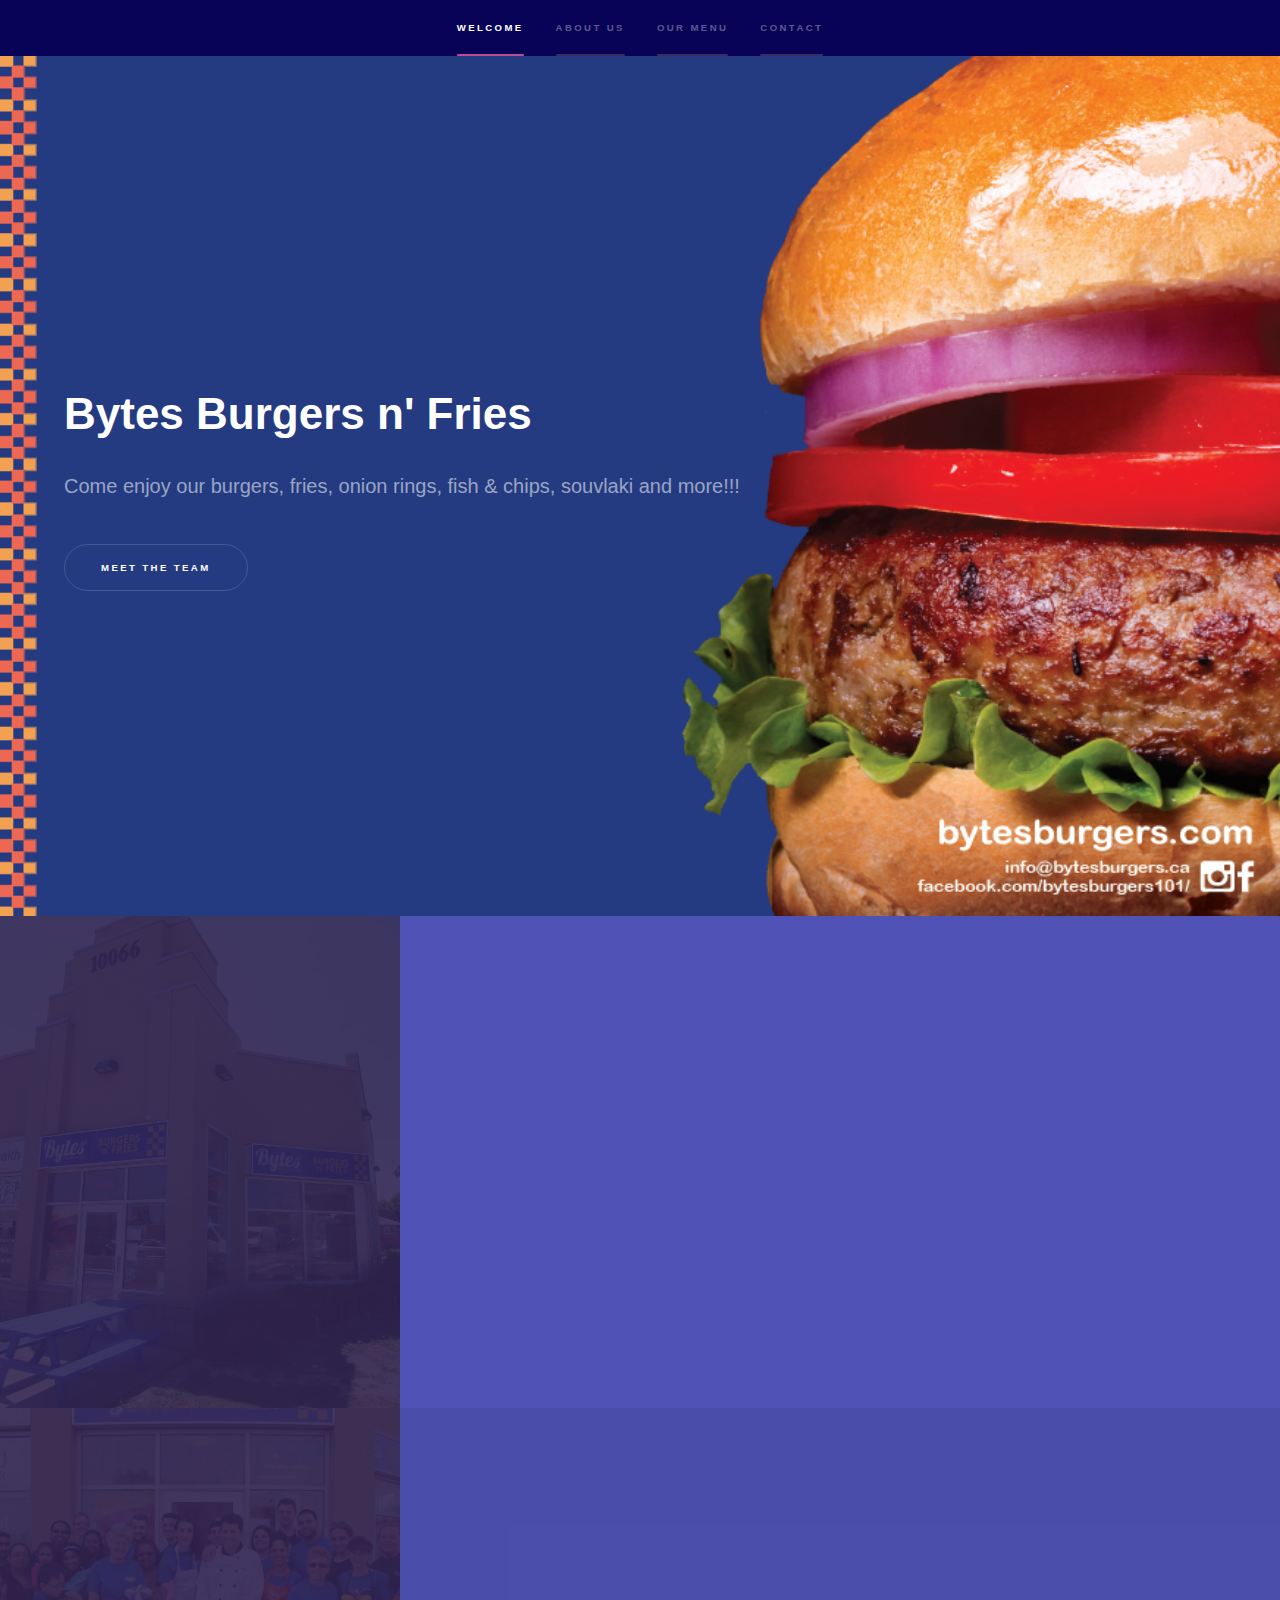
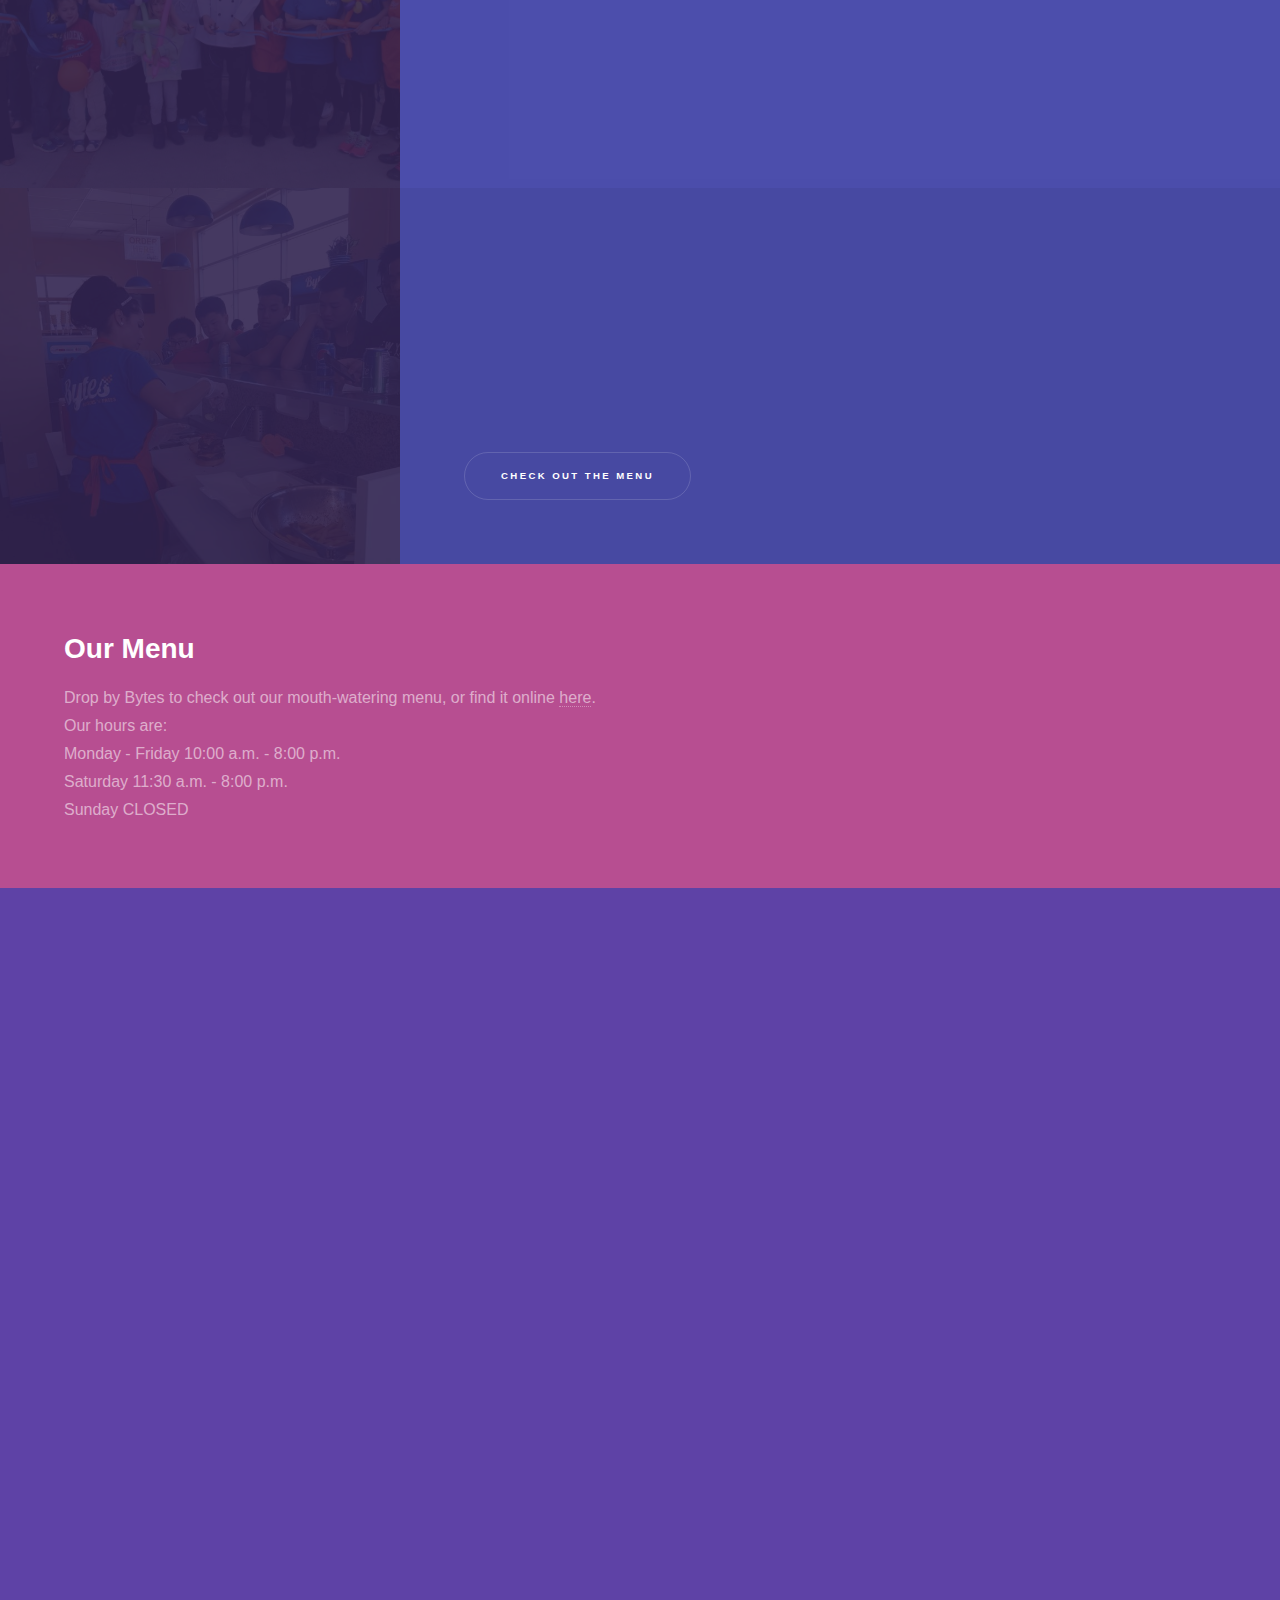
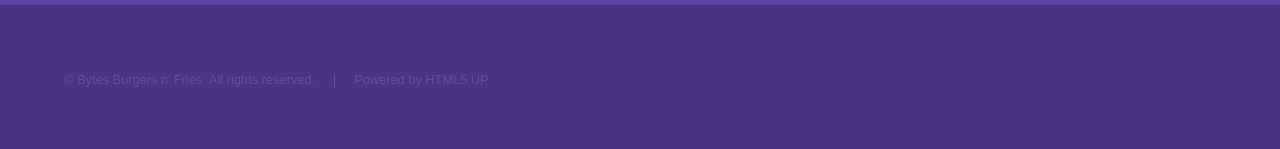
<file: index.html>
<!DOCTYPE HTML>
<!--
	Bytes, 2017
	Thanks to HTML5UP
-->
<html>
	<head>
		<title>Bytes Burgers n' Fries</title>
		<meta charset="utf-8" />
		<meta name="viewport" content="width=device-width, initial-scale=1" />
		<!--[if lte IE 8]><script src="assets/js/ie/html5shiv.js"></script><![endif]-->
		<link rel="stylesheet" href="assets/css/main.css" />
		<!--[if lte IE 9]><link rel="stylesheet" href="assets/css/ie9.css" /><![endif]-->
		<!--[if lte IE 8]><link rel="stylesheet" href="assets/css/ie8.css" /><![endif]-->
	</head>
	<body>

		<!-- Sidebar -->
			<section id="sidebar">
				<div class="inner">
					<nav>
						<ul>
							<li><a href="#intro">Welcome</a></li>
							<li><a href="#one">About Us</a></li>
							<li><a href="menu.html">Our menu</a></li>
							<li><a href="#three">Contact</a></li>
						</ul>
					</nav>
				</div>
			</section>

		<!-- Wrapper -->
			<div id="wrapper">

				<!-- Intro -->
					<section id="intro" class="wrapper style1 fullscreen fade-up">
						<div class="inner">
							<h1>Bytes Burgers n' Fries</h1>
							<p>Come enjoy our burgers, fries, onion rings, fish & chips, souvlaki and more!!!</p>
							<ul class="actions">
								<li><a href="#one" class="button scrolly">Meet the team</a></li>
							</ul>

						</div>
					</section>

				<!-- One -->
					<section id="one" class="wrapper style2 spotlights">
						<section>
							<a href="#" class="image"><img src="images/aboutUs1.jpg" alt="" data-position="center center" /></a>
							<div class="content">
								<div class="inner">
									<h2>What to Expect</h2>
									<p>Opening in April of 2016, BYTES Burgers 'n' Fries has become synonymous with outstanding steakhouse
style burgers, amazingly seasoned fries along with home made souvlaki, fish 'n' chips and our infamous BYTES Sauce.
Expect to be served only the freshest ingredients and bread, delivered daily.
Using family recipes, BYTES can satisfy your taste with a variety of meals, including Greek and garden salads with grilled chicken, poutine with real curds & home made gravy, sausages, hotdogs and chicken & veggie burgers.
And of course we have our line up of Burgers including our 1/4 lbs Bit Burger and the 1/3 lbs Byte Burger!
Really hungry? How about the Gigabyte Burger at 2/3 lbs or perhaps the Terabyte Burger at 1 lbs!!!
Either way, we offer great value and serve everything in a warm and inviting environment, with a smile.
In our open kitchen, we will grill and build your burger the way you want, fresh, right before your eyes!</p>
								</div>
							</div>
						</section>
						<section>
							<a href="#" class="image"><img src="images/aboutUs2.jpg" alt="" data-position="top center" /></a>
							<div class="content">
								<div class="inner">
									<h2>Our Heritage</h2>
									<p>With over a combined 50 years experience backing our operation, we've blended high quality foods and a passion to serve, to create a unique experience for our clientele.
Opened in April 2016, we are a one-off, family owned business and consider ourselves a Great Food (not fast food) Restaurant.
Quite a few of our clients have stated that BYTES Burgers 'n' Fries has replaced a local,
50 year old Richmond Hill Burger Institution that closed down earlier in 2016.
Indeed a great honour!!!
We hope that you will support our passion to serve great food and assure you that you are getting the highest quality and greatest tasting food we have to offer. </p>
								</div>
							</div>
						</section>
						<section>
							<a href="#" class="image"><img src="images/aboutUs3.jpg" alt="" data-position="25% 25%" /></a>
							<div class="content">
								<div class="inner">
									<h2>Consistency and Sustainability</h2>
									<p>At BYTES Burgers 'n' Fries we take great pride in offering you an excellent dining experience should you decide to eat in or take out.  Our kitchen and dining area are open and clean and our local suppliers provide us with menu items using as much locally sourced produce and sustainable ingredients as possible.</p>
								</div>
								<ul class="actions">
									<li><a href="menu.html" class="button">Check Out The Menu</a></li>
								</ul>
							</div>
						</section>
					</section>

				<!-- Two -->
					<section id="two" class="wrapper style3 fade-up">
						<div class="inner">
							<h2>Our Menu</h2>
								<p>Drop by Bytes to check out our mouth-watering menu, or find it online <a href="menu.html">here</a>. <br />
								Our hours are:<br />Monday - Friday 10:00 a.m. - 8:00 p.m. <br />Saturday 11:30 a.m. - 8:00 p.m. <br />Sunday CLOSED
								</p>
						</div>
					</section>

				<!-- Three -->
					<section id="three" class="wrapper style1 fade-up">
						<div class="inner">
							<h2>Get in touch</h2>
							<p>Stop by the restaurant or give us a call to find out
which of our menu items you are going to want to try.</p>
							<div class="split style1">
								<section>
									<form method="post" enctype="text/plain" action="#">
										<div class="field half first">
											<label for="name">Name</label>
											<input type="text" name="name" id="name" />
										</div>
										<div class="field half">
											<label for="email">Email</label>
											<input type="text" name="email" id="email" />
										</div>
										<div class="field">
											<label for="message">Message</label>
											<textarea name="message" id="message" rows="5"></textarea>
										</div>
										<ul class="actions">
											<li><a href="mailto:contact@bytesburgers.com" class="button submit">Send Message</a></li>
										</ul>
									</form>
								</section>
								<section>
									<ul class="contact">
										<li>
											<h3>Address</h3>
											<span>10066 Bayview Ave. Unit #1 <br />
											Richmond Hill, ON<br />
											Canada</span>
											<p><br />In the Baythorn plaza, at the crosswalk in front of Bayview Secondary School<p>
										</li>
										<li>
											<h3>Email</h3>
											<a href="mailto:contact@bytesburgers.com">contact@bytesburgers.com</a>
										</li>
										<li>
											<h3>Phone</h3>
											<span>(905) 770-2222</span>
										</li>
										<li>
											<h3>Social</h3>
											<ul class="icons">
												<li><a href="#" class="fa-twitter"><span class="label">Twitter</span></a></li>
												<li><a href="#" class="fa-facebook"><span class="label">Facebook</span></a></li>
												<li><a href="#" class="fa-instagram"><span class="label">Instagram</span></a></li>
												<li><a href="#" class="fa-linkedin"><span class="label">LinkedIn</span></a></li>
											</ul>
										</li>
									</ul>
								</section>
							</div>
						</div>
					</section>

			</div>

		<!-- Footer -->
			<footer id="footer" class="wrapper style1-alt">
				<div class="inner">
					<ul class="menu">
						<li>&copy; Bytes Burgers n' Fries. All rights reserved.</li><li>Powered by HTML5 UP</li>
					</ul>
				</div>
			</footer>

		<!-- Scripts -->
			<script src="assets/js/jquery.min.js"></script>
			<script src="assets/js/jquery.scrollex.min.js"></script>
			<script src="assets/js/jquery.scrolly.min.js"></script>
			<script src="assets/js/skel.min.js"></script>
			<script src="assets/js/util.js"></script>
			<!--[if lte IE 8]><script src="assets/js/ie/respond.min.js"></script><![endif]-->
			<script src="assets/js/main.js"></script>

	</body>
</html>
</file>
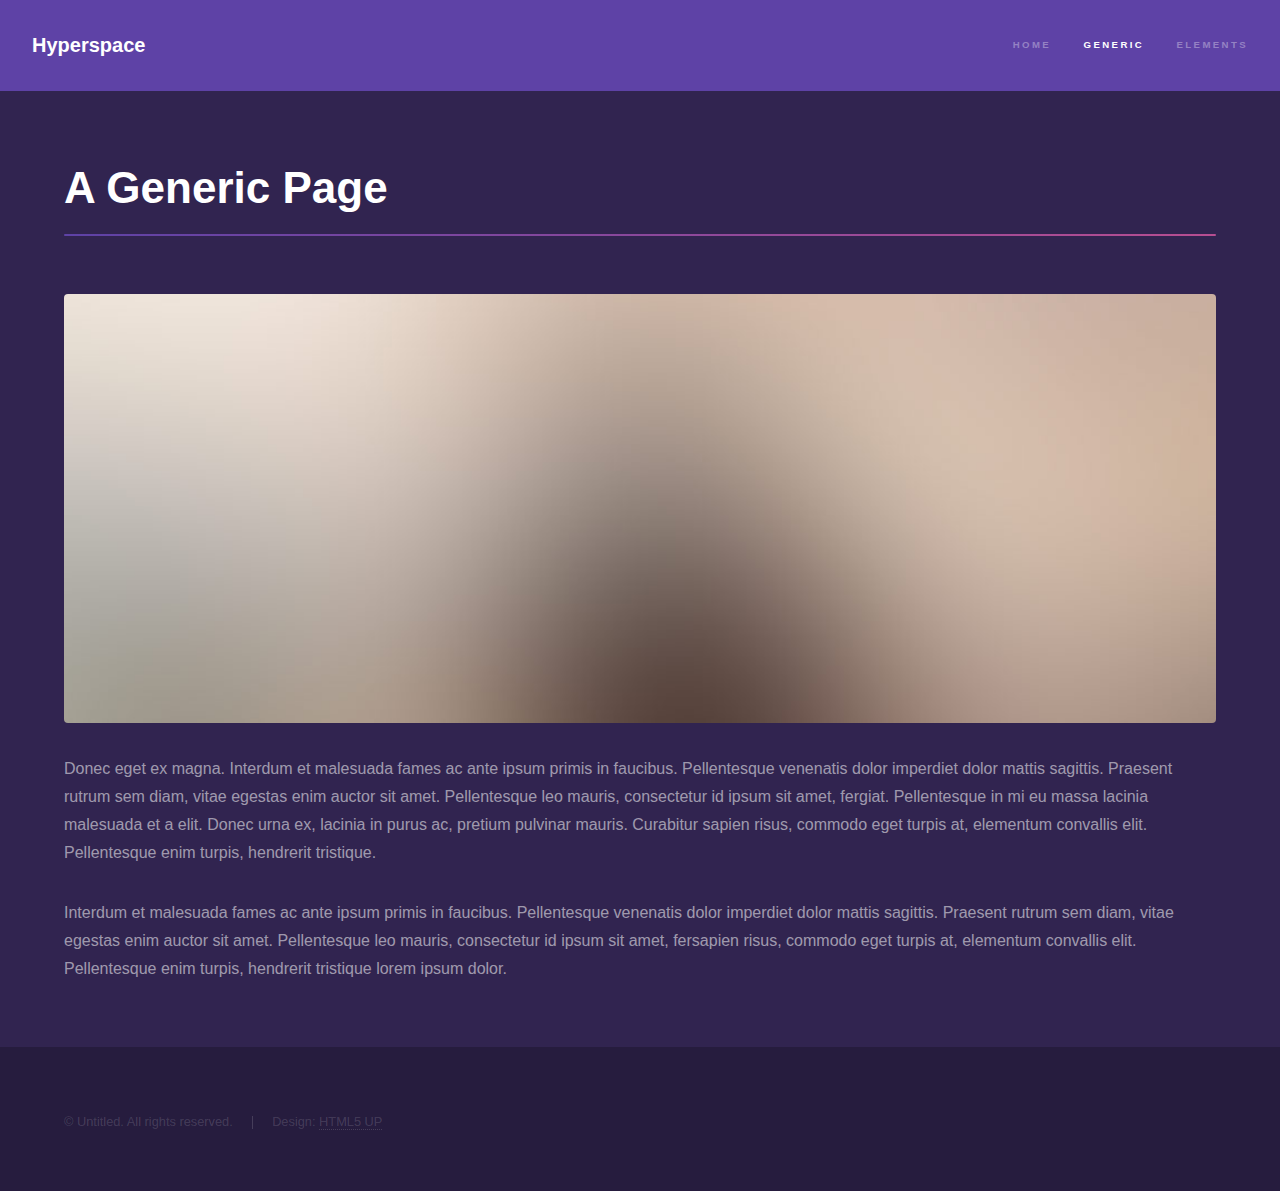
<file: generic.html>
<!DOCTYPE HTML>
<!--
	Hyperspace by HTML5 UP
	html5up.net | @ajlkn
	Free for personal and commercial use under the CCA 3.0 license (html5up.net/license)
-->
<html>
	<head>
		<title>Generic - Hyperspace by HTML5 UP</title>
		<meta charset="utf-8" />
		<meta name="viewport" content="width=device-width, initial-scale=1" />
		<!--[if lte IE 8]><script src="assets/js/ie/html5shiv.js"></script><![endif]-->
		<link rel="stylesheet" href="assets/css/main.css" />
		<!--[if lte IE 9]><link rel="stylesheet" href="assets/css/ie9.css" /><![endif]-->
		<!--[if lte IE 8]><link rel="stylesheet" href="assets/css/ie8.css" /><![endif]-->
	</head>
	<body>

		<!-- Header -->
			<header id="header">
				<a href="index.html" class="title">Hyperspace</a>
				<nav>
					<ul>
						<li><a href="index.html">Home</a></li>
						<li><a href="generic.html" class="active">Generic</a></li>
						<li><a href="elements.html">Elements</a></li>
					</ul>
				</nav>
			</header>

		<!-- Wrapper -->
			<div id="wrapper">

				<!-- Main -->
					<section id="main" class="wrapper">
						<div class="inner">
							<h1 class="major">A Generic Page</h1>
							<span class="image fit"><img src="images/pic04.jpg" alt="" /></span>
							<p>Donec eget ex magna. Interdum et malesuada fames ac ante ipsum primis in faucibus. Pellentesque venenatis dolor imperdiet dolor mattis sagittis. Praesent rutrum sem diam, vitae egestas enim auctor sit amet. Pellentesque leo mauris, consectetur id ipsum sit amet, fergiat. Pellentesque in mi eu massa lacinia malesuada et a elit. Donec urna ex, lacinia in purus ac, pretium pulvinar mauris. Curabitur sapien risus, commodo eget turpis at, elementum convallis elit. Pellentesque enim turpis, hendrerit tristique.</p>
							<p>Interdum et malesuada fames ac ante ipsum primis in faucibus. Pellentesque venenatis dolor imperdiet dolor mattis sagittis. Praesent rutrum sem diam, vitae egestas enim auctor sit amet. Pellentesque leo mauris, consectetur id ipsum sit amet, fersapien risus, commodo eget turpis at, elementum convallis elit. Pellentesque enim turpis, hendrerit tristique lorem ipsum dolor.</p>
						</div>
					</section>

			</div>

		<!-- Footer -->
			<footer id="footer" class="wrapper alt">
				<div class="inner">
					<ul class="menu">
						<li>&copy; Untitled. All rights reserved.</li><li>Design: <a href="http://html5up.net">HTML5 UP</a></li>
					</ul>
				</div>
			</footer>

		<!-- Scripts -->
			<script src="assets/js/jquery.min.js"></script>
			<script src="assets/js/jquery.scrollex.min.js"></script>
			<script src="assets/js/jquery.scrolly.min.js"></script>
			<script src="assets/js/skel.min.js"></script>
			<script src="assets/js/util.js"></script>
			<!--[if lte IE 8]><script src="assets/js/ie/respond.min.js"></script><![endif]-->
			<script src="assets/js/main.js"></script>

	</body>
</html>
</file>
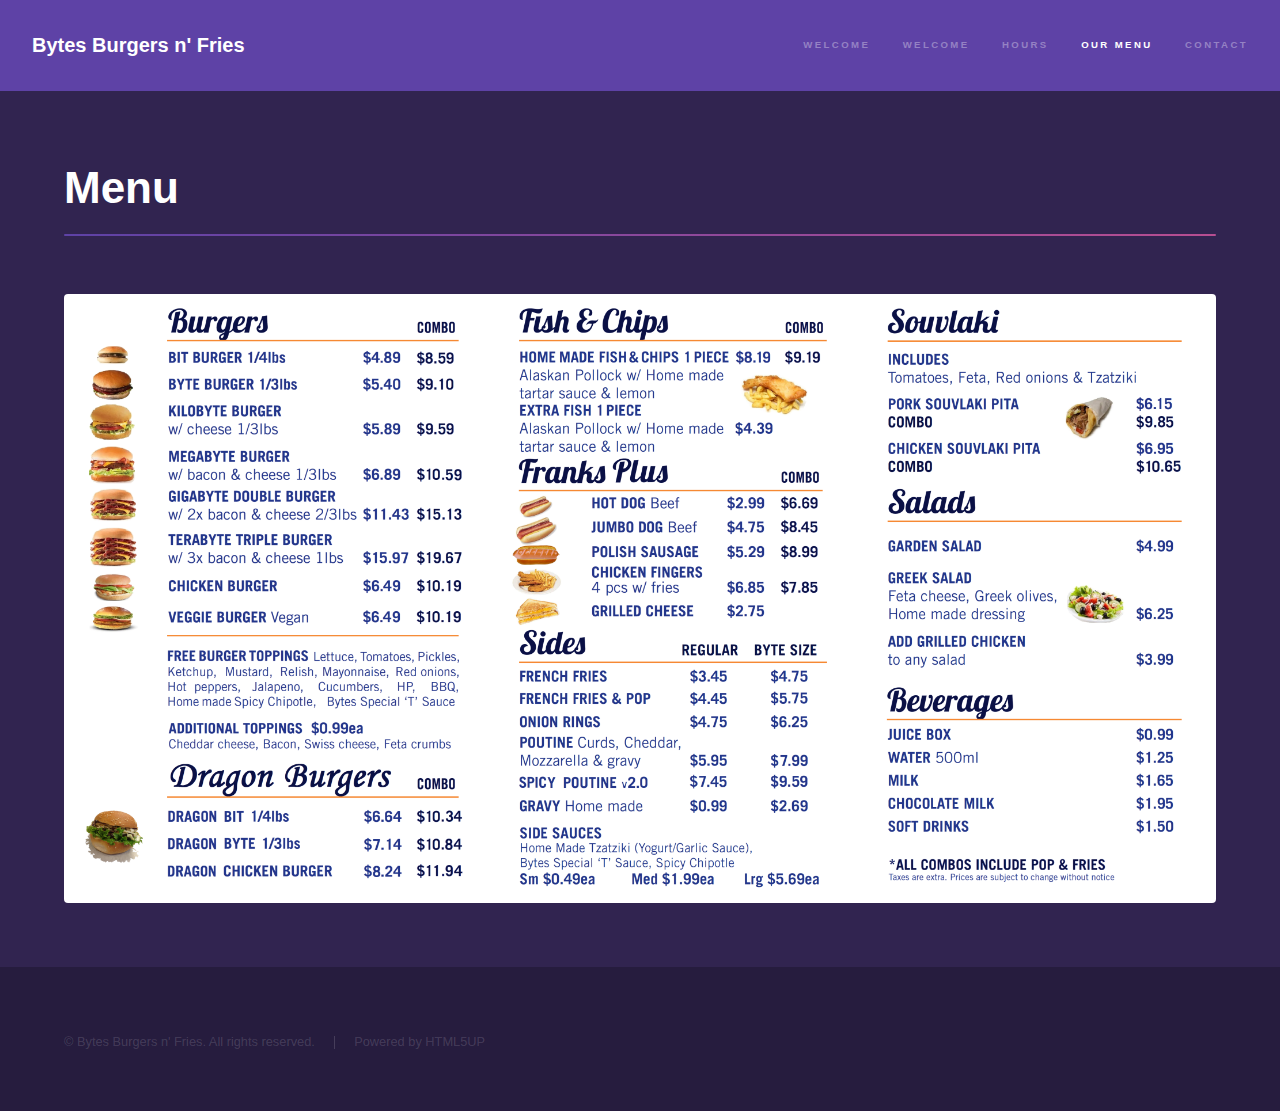
<file: menu.html>
<!DOCTYPE HTML>
<!--
	Hyperspace by HTML5 UP
	html5up.net | @ajlkn
	Free for personal and commercial use under the CCA 3.0 license (html5up.net/license)
-->
<html>
	<head>
		<title>Generic - Hyperspace by HTML5 UP</title>
		<meta charset="utf-8" />
		<meta name="viewport" content="width=device-width, initial-scale=1" />
		<!--[if lte IE 8]><script src="assets/js/ie/html5shiv.js"></script><![endif]-->
		<link rel="stylesheet" href="assets/css/main.css" />
		<!--[if lte IE 9]><link rel="stylesheet" href="assets/css/ie9.css" /><![endif]-->
		<!--[if lte IE 8]><link rel="stylesheet" href="assets/css/ie8.css" /><![endif]-->
	</head>
	<body>

		<!-- Header -->
			<header id="header">
				<a href="index.html" class="title">Bytes Burgers n' Fries</a>
				<nav>
					<ul>
						<li><a href="index.html#intro">Welcome</a></li>
						<li><a href="index.html#one">Welcome</a></li>
						<li><a href="index.html#two">Hours</a></li>
						<li><a href="menu.html" class="active">Our Menu</a></li>
						<li><a href="index.html#three">Contact</a></li>
					</ul>
				</nav>
			</header>

		<!-- Wrapper -->
			<div id="wrapper">

				<!-- Main -->
					<section id="main" class="wrapper">
						<div class="inner">
							<h1 class="major">Menu</h1>
							<span class="image fit"><img src="images/menu.png" alt="" /></span>
						</div>
					</section>

			</div>

		<!-- Footer -->
			<footer id="footer" class="wrapper alt">
				<div class="inner">
					<ul class="menu">
						<li>&copy; Bytes Burgers n' Fries. All rights reserved.</li><li>Powered by HTML5UP</li>
					</ul>
				</div>
			</footer>

		<!-- Scripts -->
			<script src="assets/js/jquery.min.js"></script>
			<script src="assets/js/jquery.scrollex.min.js"></script>
			<script src="assets/js/jquery.scrolly.min.js"></script>
			<script src="assets/js/skel.min.js"></script>
			<script src="assets/js/util.js"></script>
			<!--[if lte IE 8]><script src="assets/js/ie/respond.min.js"></script><![endif]-->
			<script src="assets/js/main.js"></script>

	</body>
</html>
</file>
<file: assets/css/ie9.css>
/*
	Hyperspace by HTML5 UP
	html5up.net | @ajlkn
	Free for personal and commercial use under the CCA 3.0 license (html5up.net/license)
*/

/* Type */

	h1.major:after {
		background: #b74e91;
	}

/* Wrapper */

	.wrapper.fullscreen {
		min-height: 0;
		padding-bottom: 6em;
		padding-top: 6em;
	}

		body.is-ie .wrapper.fullscreen {
			height: auto;
		}

/* Spotlights */

	.spotlights > section {
		padding-left: 20em;
		position: relative;
	}

		.spotlights > section > .image {
			height: 100%;
			left: 0;
			position: absolute;
			top: 0;
			width: 20em;
		}

		.spotlights > section > .content {
			width: 100%;
		}

/* Features */

	.features:after {
		clear: both;
		content: '';
		display: block;
	}

	.features section {
		float: left;
	}

/* Split */

	.split:after {
		clear: both;
		content: '';
		display: block;
	}

	.split > * {
		float: left;
	}

/* Sidebar */

	#sidebar nav a:after {
		background-color: #b74e91;
	}

/* Header */

	#header:after {
		clear: both;
		content: '';
		display: block;
	}

	#header > .title {
		float: left;
	}

	#header > nav {
		float: right;
	}
</file>
<file: assets/css/ie8.css>
/*
	Hyperspace by HTML5 UP
	html5up.net | @ajlkn
	Free for personal and commercial use under the CCA 3.0 license (html5up.net/license)
*/

/* Type */

	body, input, select, textarea {
		color: #ffffff;
	}

/* Button */

	input[type="submit"],
	input[type="reset"],
	input[type="button"],
	button,
	.button {
		position: relative;
	}

		input[type="submit"]:after,
		input[type="reset"]:after,
		input[type="button"]:after,
		button:after,
		.button:after {
			display: none;
		}

/* Features */

	.features {
		border: solid 1px;
	}

/* Form */

	input[type="text"],
	input[type="password"],
	input[type="email"],
	input[type="tel"],
	select,
	textarea {
		background: transparent;
		border: solid 1px;
	}

/* Split */

	.split.style1 > :first-child {
		padding-right: 2em;
		width: 70%;
	}
</file>
<file: assets/css/main.css>
@import url(font-awesome.min.css);

/*
	Hyperspace by HTML5 UP
	html5up.net | @ajlkn
	Free for personal and commercial use under the CCA 3.0 license (html5up.net/license)
*/

/* Reset */

	html, body, div, span, applet, object, iframe, h1, h2, h3, h4, h5, h6, p, blockquote, pre, a, abbr, acronym, address, big, cite, code, del, dfn, em, img, ins, kbd, q, s, samp, small, strike, strong, sub, sup, tt, var, b, u, i, center, dl, dt, dd, ol, ul, li, fieldset, form, label, legend, table, caption, tbody, tfoot, thead, tr, th, td, article, aside, canvas, details, embed, figure, figcaption, footer, header, hgroup, menu, nav, output, ruby, section, summary, time, mark, audio, video {
		margin: 0;
		padding: 0;
		border: 0;
		font-size: 100%;
		font: inherit;
		vertical-align: baseline;
	}

	article, aside, details, figcaption, figure, footer, header, hgroup, menu, nav, section {
		display: block;
	}

	body {
		line-height: 1;
	}

	ol, ul {
		list-style: none;
	}

	blockquote, q {
		quotes: none;
	}

	blockquote:before, blockquote:after, q:before, q:after {
		content: '';
		content: none;
	}

	table {
		border-collapse: collapse;
		border-spacing: 0;
	}

	body {
		-webkit-text-size-adjust: none;
	}

/* Box Model */

	*, *:before, *:after {
		-moz-box-sizing: border-box;
		-webkit-box-sizing: border-box;
		box-sizing: border-box;
	}

/* Grid */

	.row {
		border-bottom: solid 1px transparent;
		-moz-box-sizing: border-box;
		-webkit-box-sizing: border-box;
		box-sizing: border-box;
	}

	.row > * {
		float: left;
		-moz-box-sizing: border-box;
		-webkit-box-sizing: border-box;
		box-sizing: border-box;
	}

	.row:after, .row:before {
		content: '';
		display: block;
		clear: both;
		height: 0;
	}

	.row.uniform > * > :first-child {
		margin-top: 0;
	}

	.row.uniform > * > :last-child {
		margin-bottom: 0;
	}

	.row.\30 \25 > * {
		padding: 0 0 0 0em;
	}

	.row.\30 \25 {
		margin: 0 0 -1px 0em;
	}

	.row.uniform.\30 \25 > * {
		padding: 0em 0 0 0em;
	}

	.row.uniform.\30 \25 {
		margin: 0em 0 -1px 0em;
	}

	.row > * {
		padding: 0 0 0 1.5em;
	}

	.row {
		margin: 0 0 -1px -1.5em;
	}

	.row.uniform > * {
		padding: 1.5em 0 0 1.5em;
	}

	.row.uniform {
		margin: -1.5em 0 -1px -1.5em;
	}

	.row.\32 00\25 > * {
		padding: 0 0 0 3em;
	}

	.row.\32 00\25 {
		margin: 0 0 -1px -3em;
	}

	.row.uniform.\32 00\25 > * {
		padding: 3em 0 0 3em;
	}

	.row.uniform.\32 00\25 {
		margin: -3em 0 -1px -3em;
	}

	.row.\31 50\25 > * {
		padding: 0 0 0 2.25em;
	}

	.row.\31 50\25 {
		margin: 0 0 -1px -2.25em;
	}

	.row.uniform.\31 50\25 > * {
		padding: 2.25em 0 0 2.25em;
	}

	.row.uniform.\31 50\25 {
		margin: -2.25em 0 -1px -2.25em;
	}

	.row.\35 0\25 > * {
		padding: 0 0 0 0.75em;
	}

	.row.\35 0\25 {
		margin: 0 0 -1px -0.75em;
	}

	.row.uniform.\35 0\25 > * {
		padding: 0.75em 0 0 0.75em;
	}

	.row.uniform.\35 0\25 {
		margin: -0.75em 0 -1px -0.75em;
	}

	.row.\32 5\25 > * {
		padding: 0 0 0 0.375em;
	}

	.row.\32 5\25 {
		margin: 0 0 -1px -0.375em;
	}

	.row.uniform.\32 5\25 > * {
		padding: 0.375em 0 0 0.375em;
	}

	.row.uniform.\32 5\25 {
		margin: -0.375em 0 -1px -0.375em;
	}

	.\31 2u, .\31 2u\24 {
		width: 100%;
		clear: none;
		margin-left: 0;
	}

	.\31 1u, .\31 1u\24 {
		width: 91.6666666667%;
		clear: none;
		margin-left: 0;
	}

	.\31 0u, .\31 0u\24 {
		width: 83.3333333333%;
		clear: none;
		margin-left: 0;
	}

	.\39 u, .\39 u\24 {
		width: 75%;
		clear: none;
		margin-left: 0;
	}

	.\38 u, .\38 u\24 {
		width: 66.6666666667%;
		clear: none;
		margin-left: 0;
	}

	.\37 u, .\37 u\24 {
		width: 58.3333333333%;
		clear: none;
		margin-left: 0;
	}

	.\36 u, .\36 u\24 {
		width: 50%;
		clear: none;
		margin-left: 0;
	}

	.\35 u, .\35 u\24 {
		width: 41.6666666667%;
		clear: none;
		margin-left: 0;
	}

	.\34 u, .\34 u\24 {
		width: 33.3333333333%;
		clear: none;
		margin-left: 0;
	}

	.\33 u, .\33 u\24 {
		width: 25%;
		clear: none;
		margin-left: 0;
	}

	.\32 u, .\32 u\24 {
		width: 16.6666666667%;
		clear: none;
		margin-left: 0;
	}

	.\31 u, .\31 u\24 {
		width: 8.3333333333%;
		clear: none;
		margin-left: 0;
	}

	.\31 2u\24 + *,
	.\31 1u\24 + *,
	.\31 0u\24 + *,
	.\39 u\24 + *,
	.\38 u\24 + *,
	.\37 u\24 + *,
	.\36 u\24 + *,
	.\35 u\24 + *,
	.\34 u\24 + *,
	.\33 u\24 + *,
	.\32 u\24 + *,
	.\31 u\24 + * {
		clear: left;
	}

	.\-11u {
		margin-left: 91.66667%;
	}

	.\-10u {
		margin-left: 83.33333%;
	}

	.\-9u {
		margin-left: 75%;
	}

	.\-8u {
		margin-left: 66.66667%;
	}

	.\-7u {
		margin-left: 58.33333%;
	}

	.\-6u {
		margin-left: 50%;
	}

	.\-5u {
		margin-left: 41.66667%;
	}

	.\-4u {
		margin-left: 33.33333%;
	}

	.\-3u {
		margin-left: 25%;
	}

	.\-2u {
		margin-left: 16.66667%;
	}

	.\-1u {
		margin-left: 8.33333%;
	}

	@media screen and (max-width: 1680px) {

		.row > * {
			padding: 0 0 0 1.5em;
		}

		.row {
			margin: 0 0 -1px -1.5em;
		}

		.row.uniform > * {
			padding: 1.5em 0 0 1.5em;
		}

		.row.uniform {
			margin: -1.5em 0 -1px -1.5em;
		}

		.row.\32 00\25 > * {
			padding: 0 0 0 3em;
		}

		.row.\32 00\25 {
			margin: 0 0 -1px -3em;
		}

		.row.uniform.\32 00\25 > * {
			padding: 3em 0 0 3em;
		}

		.row.uniform.\32 00\25 {
			margin: -3em 0 -1px -3em;
		}

		.row.\31 50\25 > * {
			padding: 0 0 0 2.25em;
		}

		.row.\31 50\25 {
			margin: 0 0 -1px -2.25em;
		}

		.row.uniform.\31 50\25 > * {
			padding: 2.25em 0 0 2.25em;
		}

		.row.uniform.\31 50\25 {
			margin: -2.25em 0 -1px -2.25em;
		}

		.row.\35 0\25 > * {
			padding: 0 0 0 0.75em;
		}

		.row.\35 0\25 {
			margin: 0 0 -1px -0.75em;
		}

		.row.uniform.\35 0\25 > * {
			padding: 0.75em 0 0 0.75em;
		}

		.row.uniform.\35 0\25 {
			margin: -0.75em 0 -1px -0.75em;
		}

		.row.\32 5\25 > * {
			padding: 0 0 0 0.375em;
		}

		.row.\32 5\25 {
			margin: 0 0 -1px -0.375em;
		}

		.row.uniform.\32 5\25 > * {
			padding: 0.375em 0 0 0.375em;
		}

		.row.uniform.\32 5\25 {
			margin: -0.375em 0 -1px -0.375em;
		}

		.\31 2u\28xlarge\29, .\31 2u\24\28xlarge\29 {
			width: 100%;
			clear: none;
			margin-left: 0;
		}

		.\31 1u\28xlarge\29, .\31 1u\24\28xlarge\29 {
			width: 91.6666666667%;
			clear: none;
			margin-left: 0;
		}

		.\31 0u\28xlarge\29, .\31 0u\24\28xlarge\29 {
			width: 83.3333333333%;
			clear: none;
			margin-left: 0;
		}

		.\39 u\28xlarge\29, .\39 u\24\28xlarge\29 {
			width: 75%;
			clear: none;
			margin-left: 0;
		}

		.\38 u\28xlarge\29, .\38 u\24\28xlarge\29 {
			width: 66.6666666667%;
			clear: none;
			margin-left: 0;
		}

		.\37 u\28xlarge\29, .\37 u\24\28xlarge\29 {
			width: 58.3333333333%;
			clear: none;
			margin-left: 0;
		}

		.\36 u\28xlarge\29, .\36 u\24\28xlarge\29 {
			width: 50%;
			clear: none;
			margin-left: 0;
		}

		.\35 u\28xlarge\29, .\35 u\24\28xlarge\29 {
			width: 41.6666666667%;
			clear: none;
			margin-left: 0;
		}

		.\34 u\28xlarge\29, .\34 u\24\28xlarge\29 {
			width: 33.3333333333%;
			clear: none;
			margin-left: 0;
		}

		.\33 u\28xlarge\29, .\33 u\24\28xlarge\29 {
			width: 25%;
			clear: none;
			margin-left: 0;
		}

		.\32 u\28xlarge\29, .\32 u\24\28xlarge\29 {
			width: 16.6666666667%;
			clear: none;
			margin-left: 0;
		}

		.\31 u\28xlarge\29, .\31 u\24\28xlarge\29 {
			width: 8.3333333333%;
			clear: none;
			margin-left: 0;
		}

		.\31 2u\24\28xlarge\29 + *,
		.\31 1u\24\28xlarge\29 + *,
		.\31 0u\24\28xlarge\29 + *,
		.\39 u\24\28xlarge\29 + *,
		.\38 u\24\28xlarge\29 + *,
		.\37 u\24\28xlarge\29 + *,
		.\36 u\24\28xlarge\29 + *,
		.\35 u\24\28xlarge\29 + *,
		.\34 u\24\28xlarge\29 + *,
		.\33 u\24\28xlarge\29 + *,
		.\32 u\24\28xlarge\29 + *,
		.\31 u\24\28xlarge\29 + * {
			clear: left;
		}

		.\-11u\28xlarge\29 {
			margin-left: 91.66667%;
		}

		.\-10u\28xlarge\29 {
			margin-left: 83.33333%;
		}

		.\-9u\28xlarge\29 {
			margin-left: 75%;
		}

		.\-8u\28xlarge\29 {
			margin-left: 66.66667%;
		}

		.\-7u\28xlarge\29 {
			margin-left: 58.33333%;
		}

		.\-6u\28xlarge\29 {
			margin-left: 50%;
		}

		.\-5u\28xlarge\29 {
			margin-left: 41.66667%;
		}

		.\-4u\28xlarge\29 {
			margin-left: 33.33333%;
		}

		.\-3u\28xlarge\29 {
			margin-left: 25%;
		}

		.\-2u\28xlarge\29 {
			margin-left: 16.66667%;
		}

		.\-1u\28xlarge\29 {
			margin-left: 8.33333%;
		}

	}

	@media screen and (max-width: 1280px) {

		.row > * {
			padding: 0 0 0 1.5em;
		}

		.row {
			margin: 0 0 -1px -1.5em;
		}

		.row.uniform > * {
			padding: 1.5em 0 0 1.5em;
		}

		.row.uniform {
			margin: -1.5em 0 -1px -1.5em;
		}

		.row.\32 00\25 > * {
			padding: 0 0 0 3em;
		}

		.row.\32 00\25 {
			margin: 0 0 -1px -3em;
		}

		.row.uniform.\32 00\25 > * {
			padding: 3em 0 0 3em;
		}

		.row.uniform.\32 00\25 {
			margin: -3em 0 -1px -3em;
		}

		.row.\31 50\25 > * {
			padding: 0 0 0 2.25em;
		}

		.row.\31 50\25 {
			margin: 0 0 -1px -2.25em;
		}

		.row.uniform.\31 50\25 > * {
			padding: 2.25em 0 0 2.25em;
		}

		.row.uniform.\31 50\25 {
			margin: -2.25em 0 -1px -2.25em;
		}

		.row.\35 0\25 > * {
			padding: 0 0 0 0.75em;
		}

		.row.\35 0\25 {
			margin: 0 0 -1px -0.75em;
		}

		.row.uniform.\35 0\25 > * {
			padding: 0.75em 0 0 0.75em;
		}

		.row.uniform.\35 0\25 {
			margin: -0.75em 0 -1px -0.75em;
		}

		.row.\32 5\25 > * {
			padding: 0 0 0 0.375em;
		}

		.row.\32 5\25 {
			margin: 0 0 -1px -0.375em;
		}

		.row.uniform.\32 5\25 > * {
			padding: 0.375em 0 0 0.375em;
		}

		.row.uniform.\32 5\25 {
			margin: -0.375em 0 -1px -0.375em;
		}

		.\31 2u\28large\29, .\31 2u\24\28large\29 {
			width: 100%;
			clear: none;
			margin-left: 0;
		}

		.\31 1u\28large\29, .\31 1u\24\28large\29 {
			width: 91.6666666667%;
			clear: none;
			margin-left: 0;
		}

		.\31 0u\28large\29, .\31 0u\24\28large\29 {
			width: 83.3333333333%;
			clear: none;
			margin-left: 0;
		}

		.\39 u\28large\29, .\39 u\24\28large\29 {
			width: 75%;
			clear: none;
			margin-left: 0;
		}

		.\38 u\28large\29, .\38 u\24\28large\29 {
			width: 66.6666666667%;
			clear: none;
			margin-left: 0;
		}

		.\37 u\28large\29, .\37 u\24\28large\29 {
			width: 58.3333333333%;
			clear: none;
			margin-left: 0;
		}

		.\36 u\28large\29, .\36 u\24\28large\29 {
			width: 50%;
			clear: none;
			margin-left: 0;
		}

		.\35 u\28large\29, .\35 u\24\28large\29 {
			width: 41.6666666667%;
			clear: none;
			margin-left: 0;
		}

		.\34 u\28large\29, .\34 u\24\28large\29 {
			width: 33.3333333333%;
			clear: none;
			margin-left: 0;
		}

		.\33 u\28large\29, .\33 u\24\28large\29 {
			width: 25%;
			clear: none;
			margin-left: 0;
		}

		.\32 u\28large\29, .\32 u\24\28large\29 {
			width: 16.6666666667%;
			clear: none;
			margin-left: 0;
		}

		.\31 u\28large\29, .\31 u\24\28large\29 {
			width: 8.3333333333%;
			clear: none;
			margin-left: 0;
		}

		.\31 2u\24\28large\29 + *,
		.\31 1u\24\28large\29 + *,
		.\31 0u\24\28large\29 + *,
		.\39 u\24\28large\29 + *,
		.\38 u\24\28large\29 + *,
		.\37 u\24\28large\29 + *,
		.\36 u\24\28large\29 + *,
		.\35 u\24\28large\29 + *,
		.\34 u\24\28large\29 + *,
		.\33 u\24\28large\29 + *,
		.\32 u\24\28large\29 + *,
		.\31 u\24\28large\29 + * {
			clear: left;
		}

		.\-11u\28large\29 {
			margin-left: 91.66667%;
		}

		.\-10u\28large\29 {
			margin-left: 83.33333%;
		}

		.\-9u\28large\29 {
			margin-left: 75%;
		}

		.\-8u\28large\29 {
			margin-left: 66.66667%;
		}

		.\-7u\28large\29 {
			margin-left: 58.33333%;
		}

		.\-6u\28large\29 {
			margin-left: 50%;
		}

		.\-5u\28large\29 {
			margin-left: 41.66667%;
		}

		.\-4u\28large\29 {
			margin-left: 33.33333%;
		}

		.\-3u\28large\29 {
			margin-left: 25%;
		}

		.\-2u\28large\29 {
			margin-left: 16.66667%;
		}

		.\-1u\28large\29 {
			margin-left: 8.33333%;
		}

	}

	@media screen and (max-width: 980px) {

		.row > * {
			padding: 0 0 0 1.5em;
		}

		.row {
			margin: 0 0 -1px -1.5em;
		}

		.row.uniform > * {
			padding: 1.5em 0 0 1.5em;
		}

		.row.uniform {
			margin: -1.5em 0 -1px -1.5em;
		}

		.row.\32 00\25 > * {
			padding: 0 0 0 3em;
		}

		.row.\32 00\25 {
			margin: 0 0 -1px -3em;
		}

		.row.uniform.\32 00\25 > * {
			padding: 3em 0 0 3em;
		}

		.row.uniform.\32 00\25 {
			margin: -3em 0 -1px -3em;
		}

		.row.\31 50\25 > * {
			padding: 0 0 0 2.25em;
		}

		.row.\31 50\25 {
			margin: 0 0 -1px -2.25em;
		}

		.row.uniform.\31 50\25 > * {
			padding: 2.25em 0 0 2.25em;
		}

		.row.uniform.\31 50\25 {
			margin: -2.25em 0 -1px -2.25em;
		}

		.row.\35 0\25 > * {
			padding: 0 0 0 0.75em;
		}

		.row.\35 0\25 {
			margin: 0 0 -1px -0.75em;
		}

		.row.uniform.\35 0\25 > * {
			padding: 0.75em 0 0 0.75em;
		}

		.row.uniform.\35 0\25 {
			margin: -0.75em 0 -1px -0.75em;
		}

		.row.\32 5\25 > * {
			padding: 0 0 0 0.375em;
		}

		.row.\32 5\25 {
			margin: 0 0 -1px -0.375em;
		}

		.row.uniform.\32 5\25 > * {
			padding: 0.375em 0 0 0.375em;
		}

		.row.uniform.\32 5\25 {
			margin: -0.375em 0 -1px -0.375em;
		}

		.\31 2u\28medium\29, .\31 2u\24\28medium\29 {
			width: 100%;
			clear: none;
			margin-left: 0;
		}

		.\31 1u\28medium\29, .\31 1u\24\28medium\29 {
			width: 91.6666666667%;
			clear: none;
			margin-left: 0;
		}

		.\31 0u\28medium\29, .\31 0u\24\28medium\29 {
			width: 83.3333333333%;
			clear: none;
			margin-left: 0;
		}

		.\39 u\28medium\29, .\39 u\24\28medium\29 {
			width: 75%;
			clear: none;
			margin-left: 0;
		}

		.\38 u\28medium\29, .\38 u\24\28medium\29 {
			width: 66.6666666667%;
			clear: none;
			margin-left: 0;
		}

		.\37 u\28medium\29, .\37 u\24\28medium\29 {
			width: 58.3333333333%;
			clear: none;
			margin-left: 0;
		}

		.\36 u\28medium\29, .\36 u\24\28medium\29 {
			width: 50%;
			clear: none;
			margin-left: 0;
		}

		.\35 u\28medium\29, .\35 u\24\28medium\29 {
			width: 41.6666666667%;
			clear: none;
			margin-left: 0;
		}

		.\34 u\28medium\29, .\34 u\24\28medium\29 {
			width: 33.3333333333%;
			clear: none;
			margin-left: 0;
		}

		.\33 u\28medium\29, .\33 u\24\28medium\29 {
			width: 25%;
			clear: none;
			margin-left: 0;
		}

		.\32 u\28medium\29, .\32 u\24\28medium\29 {
			width: 16.6666666667%;
			clear: none;
			margin-left: 0;
		}

		.\31 u\28medium\29, .\31 u\24\28medium\29 {
			width: 8.3333333333%;
			clear: none;
			margin-left: 0;
		}

		.\31 2u\24\28medium\29 + *,
		.\31 1u\24\28medium\29 + *,
		.\31 0u\24\28medium\29 + *,
		.\39 u\24\28medium\29 + *,
		.\38 u\24\28medium\29 + *,
		.\37 u\24\28medium\29 + *,
		.\36 u\24\28medium\29 + *,
		.\35 u\24\28medium\29 + *,
		.\34 u\24\28medium\29 + *,
		.\33 u\24\28medium\29 + *,
		.\32 u\24\28medium\29 + *,
		.\31 u\24\28medium\29 + * {
			clear: left;
		}

		.\-11u\28medium\29 {
			margin-left: 91.66667%;
		}

		.\-10u\28medium\29 {
			margin-left: 83.33333%;
		}

		.\-9u\28medium\29 {
			margin-left: 75%;
		}

		.\-8u\28medium\29 {
			margin-left: 66.66667%;
		}

		.\-7u\28medium\29 {
			margin-left: 58.33333%;
		}

		.\-6u\28medium\29 {
			margin-left: 50%;
		}

		.\-5u\28medium\29 {
			margin-left: 41.66667%;
		}

		.\-4u\28medium\29 {
			margin-left: 33.33333%;
		}

		.\-3u\28medium\29 {
			margin-left: 25%;
		}

		.\-2u\28medium\29 {
			margin-left: 16.66667%;
		}

		.\-1u\28medium\29 {
			margin-left: 8.33333%;
		}

	}

	@media screen and (max-width: 736px) {

		.row > * {
			padding: 0 0 0 1.5em;
		}

		.row {
			margin: 0 0 -1px -1.5em;
		}

		.row.uniform > * {
			padding: 1.5em 0 0 1.5em;
		}

		.row.uniform {
			margin: -1.5em 0 -1px -1.5em;
		}

		.row.\32 00\25 > * {
			padding: 0 0 0 3em;
		}

		.row.\32 00\25 {
			margin: 0 0 -1px -3em;
		}

		.row.uniform.\32 00\25 > * {
			padding: 3em 0 0 3em;
		}

		.row.uniform.\32 00\25 {
			margin: -3em 0 -1px -3em;
		}

		.row.\31 50\25 > * {
			padding: 0 0 0 2.25em;
		}

		.row.\31 50\25 {
			margin: 0 0 -1px -2.25em;
		}

		.row.uniform.\31 50\25 > * {
			padding: 2.25em 0 0 2.25em;
		}

		.row.uniform.\31 50\25 {
			margin: -2.25em 0 -1px -2.25em;
		}

		.row.\35 0\25 > * {
			padding: 0 0 0 0.75em;
		}

		.row.\35 0\25 {
			margin: 0 0 -1px -0.75em;
		}

		.row.uniform.\35 0\25 > * {
			padding: 0.75em 0 0 0.75em;
		}

		.row.uniform.\35 0\25 {
			margin: -0.75em 0 -1px -0.75em;
		}

		.row.\32 5\25 > * {
			padding: 0 0 0 0.375em;
		}

		.row.\32 5\25 {
			margin: 0 0 -1px -0.375em;
		}

		.row.uniform.\32 5\25 > * {
			padding: 0.375em 0 0 0.375em;
		}

		.row.uniform.\32 5\25 {
			margin: -0.375em 0 -1px -0.375em;
		}

		.\31 2u\28small\29, .\31 2u\24\28small\29 {
			width: 100%;
			clear: none;
			margin-left: 0;
		}

		.\31 1u\28small\29, .\31 1u\24\28small\29 {
			width: 91.6666666667%;
			clear: none;
			margin-left: 0;
		}

		.\31 0u\28small\29, .\31 0u\24\28small\29 {
			width: 83.3333333333%;
			clear: none;
			margin-left: 0;
		}

		.\39 u\28small\29, .\39 u\24\28small\29 {
			width: 75%;
			clear: none;
			margin-left: 0;
		}

		.\38 u\28small\29, .\38 u\24\28small\29 {
			width: 66.6666666667%;
			clear: none;
			margin-left: 0;
		}

		.\37 u\28small\29, .\37 u\24\28small\29 {
			width: 58.3333333333%;
			clear: none;
			margin-left: 0;
		}

		.\36 u\28small\29, .\36 u\24\28small\29 {
			width: 50%;
			clear: none;
			margin-left: 0;
		}

		.\35 u\28small\29, .\35 u\24\28small\29 {
			width: 41.6666666667%;
			clear: none;
			margin-left: 0;
		}

		.\34 u\28small\29, .\34 u\24\28small\29 {
			width: 33.3333333333%;
			clear: none;
			margin-left: 0;
		}

		.\33 u\28small\29, .\33 u\24\28small\29 {
			width: 25%;
			clear: none;
			margin-left: 0;
		}

		.\32 u\28small\29, .\32 u\24\28small\29 {
			width: 16.6666666667%;
			clear: none;
			margin-left: 0;
		}

		.\31 u\28small\29, .\31 u\24\28small\29 {
			width: 8.3333333333%;
			clear: none;
			margin-left: 0;
		}

		.\31 2u\24\28small\29 + *,
		.\31 1u\24\28small\29 + *,
		.\31 0u\24\28small\29 + *,
		.\39 u\24\28small\29 + *,
		.\38 u\24\28small\29 + *,
		.\37 u\24\28small\29 + *,
		.\36 u\24\28small\29 + *,
		.\35 u\24\28small\29 + *,
		.\34 u\24\28small\29 + *,
		.\33 u\24\28small\29 + *,
		.\32 u\24\28small\29 + *,
		.\31 u\24\28small\29 + * {
			clear: left;
		}

		.\-11u\28small\29 {
			margin-left: 91.66667%;
		}

		.\-10u\28small\29 {
			margin-left: 83.33333%;
		}

		.\-9u\28small\29 {
			margin-left: 75%;
		}

		.\-8u\28small\29 {
			margin-left: 66.66667%;
		}

		.\-7u\28small\29 {
			margin-left: 58.33333%;
		}

		.\-6u\28small\29 {
			margin-left: 50%;
		}

		.\-5u\28small\29 {
			margin-left: 41.66667%;
		}

		.\-4u\28small\29 {
			margin-left: 33.33333%;
		}

		.\-3u\28small\29 {
			margin-left: 25%;
		}

		.\-2u\28small\29 {
			margin-left: 16.66667%;
		}

		.\-1u\28small\29 {
			margin-left: 8.33333%;
		}

	}

	@media screen and (max-width: 480px) {

		.row > * {
			padding: 0 0 0 1.5em;
		}

		.row {
			margin: 0 0 -1px -1.5em;
		}

		.row.uniform > * {
			padding: 1.5em 0 0 1.5em;
		}

		.row.uniform {
			margin: -1.5em 0 -1px -1.5em;
		}

		.row.\32 00\25 > * {
			padding: 0 0 0 3em;
		}

		.row.\32 00\25 {
			margin: 0 0 -1px -3em;
		}

		.row.uniform.\32 00\25 > * {
			padding: 3em 0 0 3em;
		}

		.row.uniform.\32 00\25 {
			margin: -3em 0 -1px -3em;
		}

		.row.\31 50\25 > * {
			padding: 0 0 0 2.25em;
		}

		.row.\31 50\25 {
			margin: 0 0 -1px -2.25em;
		}

		.row.uniform.\31 50\25 > * {
			padding: 2.25em 0 0 2.25em;
		}

		.row.uniform.\31 50\25 {
			margin: -2.25em 0 -1px -2.25em;
		}

		.row.\35 0\25 > * {
			padding: 0 0 0 0.75em;
		}

		.row.\35 0\25 {
			margin: 0 0 -1px -0.75em;
		}

		.row.uniform.\35 0\25 > * {
			padding: 0.75em 0 0 0.75em;
		}

		.row.uniform.\35 0\25 {
			margin: -0.75em 0 -1px -0.75em;
		}

		.row.\32 5\25 > * {
			padding: 0 0 0 0.375em;
		}

		.row.\32 5\25 {
			margin: 0 0 -1px -0.375em;
		}

		.row.uniform.\32 5\25 > * {
			padding: 0.375em 0 0 0.375em;
		}

		.row.uniform.\32 5\25 {
			margin: -0.375em 0 -1px -0.375em;
		}

		.\31 2u\28xsmall\29, .\31 2u\24\28xsmall\29 {
			width: 100%;
			clear: none;
			margin-left: 0;
		}

		.\31 1u\28xsmall\29, .\31 1u\24\28xsmall\29 {
			width: 91.6666666667%;
			clear: none;
			margin-left: 0;
		}

		.\31 0u\28xsmall\29, .\31 0u\24\28xsmall\29 {
			width: 83.3333333333%;
			clear: none;
			margin-left: 0;
		}

		.\39 u\28xsmall\29, .\39 u\24\28xsmall\29 {
			width: 75%;
			clear: none;
			margin-left: 0;
		}

		.\38 u\28xsmall\29, .\38 u\24\28xsmall\29 {
			width: 66.6666666667%;
			clear: none;
			margin-left: 0;
		}

		.\37 u\28xsmall\29, .\37 u\24\28xsmall\29 {
			width: 58.3333333333%;
			clear: none;
			margin-left: 0;
		}

		.\36 u\28xsmall\29, .\36 u\24\28xsmall\29 {
			width: 50%;
			clear: none;
			margin-left: 0;
		}

		.\35 u\28xsmall\29, .\35 u\24\28xsmall\29 {
			width: 41.6666666667%;
			clear: none;
			margin-left: 0;
		}

		.\34 u\28xsmall\29, .\34 u\24\28xsmall\29 {
			width: 33.3333333333%;
			clear: none;
			margin-left: 0;
		}

		.\33 u\28xsmall\29, .\33 u\24\28xsmall\29 {
			width: 25%;
			clear: none;
			margin-left: 0;
		}

		.\32 u\28xsmall\29, .\32 u\24\28xsmall\29 {
			width: 16.6666666667%;
			clear: none;
			margin-left: 0;
		}

		.\31 u\28xsmall\29, .\31 u\24\28xsmall\29 {
			width: 8.3333333333%;
			clear: none;
			margin-left: 0;
		}

		.\31 2u\24\28xsmall\29 + *,
		.\31 1u\24\28xsmall\29 + *,
		.\31 0u\24\28xsmall\29 + *,
		.\39 u\24\28xsmall\29 + *,
		.\38 u\24\28xsmall\29 + *,
		.\37 u\24\28xsmall\29 + *,
		.\36 u\24\28xsmall\29 + *,
		.\35 u\24\28xsmall\29 + *,
		.\34 u\24\28xsmall\29 + *,
		.\33 u\24\28xsmall\29 + *,
		.\32 u\24\28xsmall\29 + *,
		.\31 u\24\28xsmall\29 + * {
			clear: left;
		}

		.\-11u\28xsmall\29 {
			margin-left: 91.66667%;
		}

		.\-10u\28xsmall\29 {
			margin-left: 83.33333%;
		}

		.\-9u\28xsmall\29 {
			margin-left: 75%;
		}

		.\-8u\28xsmall\29 {
			margin-left: 66.66667%;
		}

		.\-7u\28xsmall\29 {
			margin-left: 58.33333%;
		}

		.\-6u\28xsmall\29 {
			margin-left: 50%;
		}

		.\-5u\28xsmall\29 {
			margin-left: 41.66667%;
		}

		.\-4u\28xsmall\29 {
			margin-left: 33.33333%;
		}

		.\-3u\28xsmall\29 {
			margin-left: 25%;
		}

		.\-2u\28xsmall\29 {
			margin-left: 16.66667%;
		}

		.\-1u\28xsmall\29 {
			margin-left: 8.33333%;
		}

	}

	@media screen and (max-width: 360px) {

		.row > * {
			padding: 0 0 0 1.5em;
		}

		.row {
			margin: 0 0 -1px -1.5em;
		}

		.row.uniform > * {
			padding: 1.5em 0 0 1.5em;
		}

		.row.uniform {
			margin: -1.5em 0 -1px -1.5em;
		}

		.row.\32 00\25 > * {
			padding: 0 0 0 3em;
		}

		.row.\32 00\25 {
			margin: 0 0 -1px -3em;
		}

		.row.uniform.\32 00\25 > * {
			padding: 3em 0 0 3em;
		}

		.row.uniform.\32 00\25 {
			margin: -3em 0 -1px -3em;
		}

		.row.\31 50\25 > * {
			padding: 0 0 0 2.25em;
		}

		.row.\31 50\25 {
			margin: 0 0 -1px -2.25em;
		}

		.row.uniform.\31 50\25 > * {
			padding: 2.25em 0 0 2.25em;
		}

		.row.uniform.\31 50\25 {
			margin: -2.25em 0 -1px -2.25em;
		}

		.row.\35 0\25 > * {
			padding: 0 0 0 0.75em;
		}

		.row.\35 0\25 {
			margin: 0 0 -1px -0.75em;
		}

		.row.uniform.\35 0\25 > * {
			padding: 0.75em 0 0 0.75em;
		}

		.row.uniform.\35 0\25 {
			margin: -0.75em 0 -1px -0.75em;
		}

		.row.\32 5\25 > * {
			padding: 0 0 0 0.375em;
		}

		.row.\32 5\25 {
			margin: 0 0 -1px -0.375em;
		}

		.row.uniform.\32 5\25 > * {
			padding: 0.375em 0 0 0.375em;
		}

		.row.uniform.\32 5\25 {
			margin: -0.375em 0 -1px -0.375em;
		}

		.\31 2u\28xxsmall\29, .\31 2u\24\28xxsmall\29 {
			width: 100%;
			clear: none;
			margin-left: 0;
		}

		.\31 1u\28xxsmall\29, .\31 1u\24\28xxsmall\29 {
			width: 91.6666666667%;
			clear: none;
			margin-left: 0;
		}

		.\31 0u\28xxsmall\29, .\31 0u\24\28xxsmall\29 {
			width: 83.3333333333%;
			clear: none;
			margin-left: 0;
		}

		.\39 u\28xxsmall\29, .\39 u\24\28xxsmall\29 {
			width: 75%;
			clear: none;
			margin-left: 0;
		}

		.\38 u\28xxsmall\29, .\38 u\24\28xxsmall\29 {
			width: 66.6666666667%;
			clear: none;
			margin-left: 0;
		}

		.\37 u\28xxsmall\29, .\37 u\24\28xxsmall\29 {
			width: 58.3333333333%;
			clear: none;
			margin-left: 0;
		}

		.\36 u\28xxsmall\29, .\36 u\24\28xxsmall\29 {
			width: 50%;
			clear: none;
			margin-left: 0;
		}

		.\35 u\28xxsmall\29, .\35 u\24\28xxsmall\29 {
			width: 41.6666666667%;
			clear: none;
			margin-left: 0;
		}

		.\34 u\28xxsmall\29, .\34 u\24\28xxsmall\29 {
			width: 33.3333333333%;
			clear: none;
			margin-left: 0;
		}

		.\33 u\28xxsmall\29, .\33 u\24\28xxsmall\29 {
			width: 25%;
			clear: none;
			margin-left: 0;
		}

		.\32 u\28xxsmall\29, .\32 u\24\28xxsmall\29 {
			width: 16.6666666667%;
			clear: none;
			margin-left: 0;
		}

		.\31 u\28xxsmall\29, .\31 u\24\28xxsmall\29 {
			width: 8.3333333333%;
			clear: none;
			margin-left: 0;
		}

		.\31 2u\24\28xxsmall\29 + *,
		.\31 1u\24\28xxsmall\29 + *,
		.\31 0u\24\28xxsmall\29 + *,
		.\39 u\24\28xxsmall\29 + *,
		.\38 u\24\28xxsmall\29 + *,
		.\37 u\24\28xxsmall\29 + *,
		.\36 u\24\28xxsmall\29 + *,
		.\35 u\24\28xxsmall\29 + *,
		.\34 u\24\28xxsmall\29 + *,
		.\33 u\24\28xxsmall\29 + *,
		.\32 u\24\28xxsmall\29 + *,
		.\31 u\24\28xxsmall\29 + * {
			clear: left;
		}

		.\-11u\28xxsmall\29 {
			margin-left: 91.66667%;
		}

		.\-10u\28xxsmall\29 {
			margin-left: 83.33333%;
		}

		.\-9u\28xxsmall\29 {
			margin-left: 75%;
		}

		.\-8u\28xxsmall\29 {
			margin-left: 66.66667%;
		}

		.\-7u\28xxsmall\29 {
			margin-left: 58.33333%;
		}

		.\-6u\28xxsmall\29 {
			margin-left: 50%;
		}

		.\-5u\28xxsmall\29 {
			margin-left: 41.66667%;
		}

		.\-4u\28xxsmall\29 {
			margin-left: 33.33333%;
		}

		.\-3u\28xxsmall\29 {
			margin-left: 25%;
		}

		.\-2u\28xxsmall\29 {
			margin-left: 16.66667%;
		}

		.\-1u\28xxsmall\29 {
			margin-left: 8.33333%;
		}

	}

/* Basic */

	@-ms-viewport {
		width: device-width;
	}

	body {
		-ms-overflow-style: scrollbar;
	}

	@media screen and (max-width: 480px) {

		html, body {
			min-width: 320px;
		}

	}

	body {
		background: #312450;
	}

		body.is-loading *, body.is-loading *:before, body.is-loading *:after {
			-moz-animation: none !important;
			-webkit-animation: none !important;
			-ms-animation: none !important;
			animation: none !important;
			-moz-transition: none !important;
			-webkit-transition: none !important;
			-ms-transition: none !important;
			transition: none !important;
		}

/* Type */

	body, input, select, textarea {
		color: rgba(255, 255, 255, 0.55);
		font-family: Arial, Helvetica, sans-serif;
		font-size: 16.5pt;
		font-weight: normal;
		line-height: 1.75;
	}

		@media screen and (max-width: 1680px) {

			body, input, select, textarea {
				font-size: 13pt;
			}

		}

		@media screen and (max-width: 1280px) {

			body, input, select, textarea {
				font-size: 12pt;
			}

		}

		@media screen and (max-width: 360px) {

			body, input, select, textarea {
				font-size: 11pt;
			}

		}

	a {
		-moz-transition: color 0.2s ease, border-bottom-color 0.2s ease;
		-webkit-transition: color 0.2s ease, border-bottom-color 0.2s ease;
		-ms-transition: color 0.2s ease, border-bottom-color 0.2s ease;
		transition: color 0.2s ease, border-bottom-color 0.2s ease;
		border-bottom: dotted 1px rgba(255, 255, 255, 0.35);
		color: inherit;
		text-decoration: none;
	}

		a:hover {
			border-bottom-color: transparent;
			color: #ffffff;
		}

	strong, b {
		color: #ffffff;
		font-weight: bold;
	}

	em, i {
		font-style: italic;
	}

	p {
		margin: 0 0 2em 0;
	}

	h1, h2, h3, h4, h5, h6 {
		color: #ffffff;
		font-weight: bold;
		line-height: 1.5;
		margin: 0 0 0.5em 0;
	}

		h1 a, h2 a, h3 a, h4 a, h5 a, h6 a {
			color: inherit;
			text-decoration: none;
		}

	h1 {
		font-size: 2.75em;
	}

		h1.major {
			margin: 0 0 1.3em 0;
			position: relative;
			padding-bottom: 0.35em;
		}

			h1.major:after {
				background-image: -moz-linear-gradient(to right, #5e42a6, #b74e91);
				background-image: -webkit-linear-gradient(to right, #5e42a6, #b74e91);
				background-image: -ms-linear-gradient(to right, #5e42a6, #b74e91);
				background-image: linear-gradient(to right, #5e42a6, #b74e91);
				-moz-transition: max-width 0.2s ease;
				-webkit-transition: max-width 0.2s ease;
				-ms-transition: max-width 0.2s ease;
				transition: max-width 0.2s ease;
				border-radius: 0.2em;
				bottom: 0;
				content: '';
				height: 0.05em;
				position: absolute;
				right: 0;
				width: 100%;
			}

	h2 {
		font-size: 1.75em;
	}

	h3 {
		font-size: 1.1em;
	}

	h4 {
		font-size: 1em;
	}

	h5 {
		font-size: 0.8em;
	}

	h6 {
		font-size: 0.6em;
	}

	@media screen and (max-width: 736px) {

		h1 {
			font-size: 2em;
		}

		h2 {
			font-size: 1.25em;
		}

		h3 {
			font-size: 1em;
		}

		h4 {
			font-size: 0.8em;
		}

		h5 {
			font-size: 0.6em;
		}

		h6 {
			font-size: 0.6em;
		}

	}

	sub {
		font-size: 0.8em;
		position: relative;
		top: 0.5em;
	}

	sup {
		font-size: 0.8em;
		position: relative;
		top: -0.5em;
	}

	blockquote {
		border-left: solid 4px rgba(255, 255, 255, 0.15);
		font-style: italic;
		margin: 0 0 2em 0;
		padding: 0.5em 0 0.5em 2em;
	}

	code {
		background: rgba(255, 255, 255, 0.05);
		border-radius: 0.25em;
		border: solid 1px rgba(255, 255, 255, 0.15);
		font-family: "Courier New", monospace;
		font-size: 0.9em;
		margin: 0 0.25em;
		padding: 0.25em 0.65em;
	}

	pre {
		-webkit-overflow-scrolling: touch;
		font-family: "Courier New", monospace;
		font-size: 0.9em;
		margin: 0 0 2em 0;
	}

		pre code {
			display: block;
			line-height: 1.75em;
			padding: 1em 1.5em;
			overflow-x: auto;
		}

	hr {
		border: 0;
		border-bottom: solid 1px rgba(255, 255, 255, 0.15);
		margin: 2em 0;
	}

		hr.major {
			margin: 3em 0;
		}

	.align-left {
		text-align: left;
	}

	.align-center {
		text-align: center;
	}

	.align-right {
		text-align: right;
	}

/* Box */

	.box {
		border-radius: 0.25em;
		border: solid 1px rgba(255, 255, 255, 0.15);
		margin-bottom: 2em;
		padding: 1.5em;
	}

		.box > :last-child,
		.box > :last-child > :last-child,
		.box > :last-child > :last-child > :last-child {
			margin-bottom: 0;
		}

		.box.alt {
			border: 0;
			border-radius: 0;
			padding: 0;
		}

/* Button */

	input[type="submit"],
	input[type="reset"],
	input[type="button"],
	button,
	.button {
		-moz-appearance: none;
		-webkit-appearance: none;
		-ms-appearance: none;
		appearance: none;
		-moz-transition: border-color 0.2s ease;
		-webkit-transition: border-color 0.2s ease;
		-ms-transition: border-color 0.2s ease;
		transition: border-color 0.2s ease;
		background-color: transparent;
		border: solid 1px !important;
		border-color: rgba(255, 255, 255, 0.15) !important;
		border-radius: 3em;
		color: #ffffff !important;
		cursor: pointer;
		display: inline-block;
		font-size: 0.6em;
		font-weight: bold;
		height: calc(4.75em + 2px);
		letter-spacing: 0.25em;
		line-height: 4.75em;
		outline: 0;
		padding: 0 3.75em;
		position: relative;
		text-align: center;
		text-decoration: none;
		text-transform: uppercase;
		white-space: nowrap;
	}

		input[type="submit"]:after,
		input[type="reset"]:after,
		input[type="button"]:after,
		button:after,
		.button:after {
			-moz-transform: scale(0.25);
			-webkit-transform: scale(0.25);
			-ms-transform: scale(0.25);
			transform: scale(0.25);
			-moz-pointer-events: none;
			-webkit-pointer-events: none;
			-ms-pointer-events: none;
			pointer-events: none;
			-moz-transition: opacity 0.2s ease, -moz-transform 0.2s ease;
			-webkit-transition: opacity 0.2s ease, -webkit-transform 0.2s ease;
			-ms-transition: opacity 0.2s ease, -ms-transform 0.2s ease;
			transition: opacity 0.2s ease, transform 0.2s ease;
			background: #ffffff;
			border-radius: 3em;
			content: '';
			height: 100%;
			left: 0;
			opacity: 0;
			position: absolute;
			top: 0;
			width: 100%;
		}

		input[type="submit"].icon:before,
		input[type="reset"].icon:before,
		input[type="button"].icon:before,
		button.icon:before,
		.button.icon:before {
			margin-right: 0.75em;
		}

		input[type="submit"].fit,
		input[type="reset"].fit,
		input[type="button"].fit,
		button.fit,
		.button.fit {
			display: block;
			margin: 0 0 1em 0;
			width: 100%;
		}

		input[type="submit"].small,
		input[type="reset"].small,
		input[type="button"].small,
		button.small,
		.button.small {
			font-size: 0.4em;
		}

		input[type="submit"].big,
		input[type="reset"].big,
		input[type="button"].big,
		button.big,
		.button.big {
			font-size: 0.8em;
		}

		input[type="submit"].special,
		input[type="reset"].special,
		input[type="button"].special,
		button.special,
		.button.special {
			background-color: #ffffff;
			color: #312450 !important;
		}

			input[type="submit"].special:after,
			input[type="reset"].special:after,
			input[type="button"].special:after,
			button.special:after,
			.button.special:after {
				display: none;
			}

		input[type="submit"].disabled, input[type="submit"]:disabled,
		input[type="reset"].disabled,
		input[type="reset"]:disabled,
		input[type="button"].disabled,
		input[type="button"]:disabled,
		button.disabled,
		button:disabled,
		.button.disabled,
		.button:disabled {
			cursor: default;
			opacity: 0.5;
			-moz-pointer-events: none;
			-webkit-pointer-events: none;
			-ms-pointer-events: none;
			pointer-events: none;
		}

		input[type="submit"]:hover,
		input[type="reset"]:hover,
		input[type="button"]:hover,
		button:hover,
		.button:hover {
			border-color: rgba(255, 255, 255, 0.55) !important;
		}

			input[type="submit"]:hover:after,
			input[type="reset"]:hover:after,
			input[type="button"]:hover:after,
			button:hover:after,
			.button:hover:after {
				opacity: 0.05;
				-moz-transform: scale(1);
				-webkit-transform: scale(1);
				-ms-transform: scale(1);
				transform: scale(1);
			}

			input[type="submit"]:hover:active,
			input[type="reset"]:hover:active,
			input[type="button"]:hover:active,
			button:hover:active,
			.button:hover:active {
				border-color: #ffffff !important;
			}

				input[type="submit"]:hover:active:after,
				input[type="reset"]:hover:active:after,
				input[type="button"]:hover:active:after,
				button:hover:active:after,
				.button:hover:active:after {
					opacity: 0.1;
				}

/* Features */

	.features {
		display: -moz-flex;
		display: -webkit-flex;
		display: -ms-flex;
		display: flex;
		-moz-flex-wrap: wrap;
		-webkit-flex-wrap: wrap;
		-ms-flex-wrap: wrap;
		flex-wrap: wrap;
		border-radius: 0.25em;
		border: solid 1px rgba(255, 255, 255, 0.15);
		background: rgba(255, 255, 255, 0.05);
		margin: 0 0 2em 0;
	}

		.features section {
			padding: 3.5em 3em 1em 7em ;
			width: 50%;
			border-top: solid 1px rgba(255, 255, 255, 0.15);
			position: relative;
		}

			.features section:nth-child(-n + 2) {
				border-top-width: 0;
			}

			.features section:nth-child(2n) {
				border-left: solid 1px rgba(255, 255, 255, 0.15);
			}

			.features section .icon {
				-moz-transition: opacity 0.5s ease, -moz-transform 0.5s ease;
				-webkit-transition: opacity 0.5s ease, -webkit-transform 0.5s ease;
				-ms-transition: opacity 0.5s ease, -ms-transform 0.5s ease;
				transition: opacity 0.5s ease, transform 0.5s ease;
				-moz-transition-delay: 1s;
				-webkit-transition-delay: 1s;
				-ms-transition-delay: 1s;
				transition-delay: 1s;
				-moz-transform: scale(1);
				-webkit-transform: scale(1);
				-ms-transform: scale(1);
				transform: scale(1);
				position: absolute;
				left: 3em;
				top: 3em;
				opacity: 1;
			}

			.features section:nth-child(1) .icon {
				-moz-transition-delay: 0.15s;
				-webkit-transition-delay: 0.15s;
				-ms-transition-delay: 0.15s;
				transition-delay: 0.15s;
			}

			.features section:nth-child(2) .icon {
				-moz-transition-delay: 0.3s;
				-webkit-transition-delay: 0.3s;
				-ms-transition-delay: 0.3s;
				transition-delay: 0.3s;
			}

			.features section:nth-child(3) .icon {
				-moz-transition-delay: 0.45s;
				-webkit-transition-delay: 0.45s;
				-ms-transition-delay: 0.45s;
				transition-delay: 0.45s;
			}

			.features section:nth-child(4) .icon {
				-moz-transition-delay: 0.6s;
				-webkit-transition-delay: 0.6s;
				-ms-transition-delay: 0.6s;
				transition-delay: 0.6s;
			}

			.features section:nth-child(5) .icon {
				-moz-transition-delay: 0.75s;
				-webkit-transition-delay: 0.75s;
				-ms-transition-delay: 0.75s;
				transition-delay: 0.75s;
			}

			.features section:nth-child(6) .icon {
				-moz-transition-delay: 0.9s;
				-webkit-transition-delay: 0.9s;
				-ms-transition-delay: 0.9s;
				transition-delay: 0.9s;
			}

			.features section:nth-child(7) .icon {
				-moz-transition-delay: 1.05s;
				-webkit-transition-delay: 1.05s;
				-ms-transition-delay: 1.05s;
				transition-delay: 1.05s;
			}

			.features section:nth-child(8) .icon {
				-moz-transition-delay: 1.2s;
				-webkit-transition-delay: 1.2s;
				-ms-transition-delay: 1.2s;
				transition-delay: 1.2s;
			}

			.features section:nth-child(9) .icon {
				-moz-transition-delay: 1.35s;
				-webkit-transition-delay: 1.35s;
				-ms-transition-delay: 1.35s;
				transition-delay: 1.35s;
			}

			.features section:nth-child(10) .icon {
				-moz-transition-delay: 1.5s;
				-webkit-transition-delay: 1.5s;
				-ms-transition-delay: 1.5s;
				transition-delay: 1.5s;
			}

			.features section:nth-child(11) .icon {
				-moz-transition-delay: 1.65s;
				-webkit-transition-delay: 1.65s;
				-ms-transition-delay: 1.65s;
				transition-delay: 1.65s;
			}

			.features section:nth-child(12) .icon {
				-moz-transition-delay: 1.8s;
				-webkit-transition-delay: 1.8s;
				-ms-transition-delay: 1.8s;
				transition-delay: 1.8s;
			}

			.features section:nth-child(13) .icon {
				-moz-transition-delay: 1.95s;
				-webkit-transition-delay: 1.95s;
				-ms-transition-delay: 1.95s;
				transition-delay: 1.95s;
			}

			.features section:nth-child(14) .icon {
				-moz-transition-delay: 2.1s;
				-webkit-transition-delay: 2.1s;
				-ms-transition-delay: 2.1s;
				transition-delay: 2.1s;
			}

			.features section:nth-child(15) .icon {
				-moz-transition-delay: 2.25s;
				-webkit-transition-delay: 2.25s;
				-ms-transition-delay: 2.25s;
				transition-delay: 2.25s;
			}

			.features section:nth-child(16) .icon {
				-moz-transition-delay: 2.4s;
				-webkit-transition-delay: 2.4s;
				-ms-transition-delay: 2.4s;
				transition-delay: 2.4s;
			}

			.features section:nth-child(17) .icon {
				-moz-transition-delay: 2.55s;
				-webkit-transition-delay: 2.55s;
				-ms-transition-delay: 2.55s;
				transition-delay: 2.55s;
			}

			.features section:nth-child(18) .icon {
				-moz-transition-delay: 2.7s;
				-webkit-transition-delay: 2.7s;
				-ms-transition-delay: 2.7s;
				transition-delay: 2.7s;
			}

			.features section:nth-child(19) .icon {
				-moz-transition-delay: 2.85s;
				-webkit-transition-delay: 2.85s;
				-ms-transition-delay: 2.85s;
				transition-delay: 2.85s;
			}

			.features section:nth-child(20) .icon {
				-moz-transition-delay: 3.0s;
				-webkit-transition-delay: 3.0s;
				-ms-transition-delay: 3.0s;
				transition-delay: 3.0s;
			}

		.features.inactive section .icon {
			-moz-transform: scale(0.5);
			-webkit-transform: scale(0.5);
			-ms-transform: scale(0.5);
			transform: scale(0.5);
			opacity: 0;
		}

		@media screen and (max-width: 980px) {

			.features {
				display: block;
			}

				.features section {
					border-top-width: 1px !important;
					border-left-width: 0 !important;
					width: 100%;
				}

					.features section:first-child {
						border-top-width: 0 !important;
					}

		}

		@media screen and (max-width: 736px) {

			.features section {
				padding: 2.5em 1.5em 0.1em 5.5em ;
			}

				.features section .icon {
					left: 1.5em;
					top: 2em;
				}

		}

		@media screen and (max-width: 480px) {

			.features section {
				padding: 2em 1.5em 0.1em 1.5em ;
			}

				.features section .icon {
					left: 0;
					position: relative;
					top: 0;
				}

		}

/* Form */

	form {
		margin: 0 0 2em 0;
	}

		form .field {
			margin: 0 0 1em 0;
		}

			form .field.half {
				width: 50%;
				float: left;
				padding: 0 0 0 0.75em;
			}

				form .field.half.first {
					padding: 0 0.75em 0 0;
				}

		form > .actions {
			margin: 2em 0 0 0 !important;
		}

		@media screen and (max-width: 736px) {

			form .field.half {
				width: 100%;
				float: none;
				padding: 0;
			}

				form .field.half.first {
					padding: 0;
				}

		}

	label {
		color: #ffffff;
		font-weight: bold;
		line-height: 1.5;
		margin: 0 0 0.7em 0;
		display: block;
		font-size: 1.1em;
	}

	input[type="text"],
	input[type="password"],
	input[type="email"],
	input[type="tel"],
	select,
	textarea {
		-moz-appearance: none;
		-webkit-appearance: none;
		-ms-appearance: none;
		appearance: none;
		background: rgba(255, 255, 255, 0.05);
		border-radius: 0.25em;
		border: none;
		border: solid 1px rgba(255, 255, 255, 0.15);
		color: inherit;
		display: block;
		outline: 0;
		padding: 0 1em;
		text-decoration: none;
		width: 100%;
	}

		input[type="text"]:invalid,
		input[type="password"]:invalid,
		input[type="email"]:invalid,
		input[type="tel"]:invalid,
		select:invalid,
		textarea:invalid {
			box-shadow: none;
		}

		input[type="text"]:focus,
		input[type="password"]:focus,
		input[type="email"]:focus,
		input[type="tel"]:focus,
		select:focus,
		textarea:focus {
			border-color: #ffffff;
			box-shadow: 0 0 0 1px #ffffff;
		}

	.select-wrapper {
		text-decoration: none;
		display: block;
		position: relative;
	}

		.select-wrapper:before {
			-moz-osx-font-smoothing: grayscale;
			-webkit-font-smoothing: antialiased;
			font-family: FontAwesome;
			font-style: normal;
			font-weight: normal;
			text-transform: none !important;
		}

		.select-wrapper:before {
			color: rgba(255, 255, 255, 0.15);
			content: '\f078';
			display: block;
			height: 2.75em;
			line-height: 2.75em;
			pointer-events: none;
			position: absolute;
			right: 0;
			text-align: center;
			top: 0;
			width: 2.75em;
		}

		.select-wrapper select::-ms-expand {
			display: none;
		}

	select option {
		background-color: #000066;
		color: #ffffff;
	}

	input[type="text"],
	input[type="password"],
	input[type="email"],
	select {
		height: 2.75em;
	}

	textarea {
		padding: 0.75em 1em;
	}

		body.is-ie textarea {
			min-height: 10em;
		}

	input[type="checkbox"],
	input[type="radio"] {
		-moz-appearance: none;
		-webkit-appearance: none;
		-ms-appearance: none;
		appearance: none;
		display: block;
		float: left;
		margin-right: -2em;
		opacity: 0;
		width: 1em;
		z-index: -1;
	}

		input[type="checkbox"] + label,
		input[type="radio"] + label {
			text-decoration: none;
			color: rgba(255, 255, 255, 0.55);
			cursor: pointer;
			display: inline-block;
			font-size: 1em;
			font-weight: normal;
			padding-left: 2.4em;
			padding-right: 0.75em;
			position: relative;
		}

			input[type="checkbox"] + label:before,
			input[type="radio"] + label:before {
				-moz-osx-font-smoothing: grayscale;
				-webkit-font-smoothing: antialiased;
				font-family: FontAwesome;
				font-style: normal;
				font-weight: normal;
				text-transform: none !important;
			}

			input[type="checkbox"] + label:before,
			input[type="radio"] + label:before {
				background: rgba(255, 255, 255, 0.05);
				border-radius: 0.25em;
				border: solid 1px rgba(255, 255, 255, 0.15);
				content: '';
				display: inline-block;
				height: 1.65em;
				left: 0;
				line-height: 1.58125em;
				position: absolute;
				text-align: center;
				top: 0;
				width: 1.65em;
			}

		input[type="checkbox"]:checked + label:before,
		input[type="radio"]:checked + label:before {
			background: #ffffff;
			border-color: #ffffff;
			color: #b74e91;
			content: '\f00c';
		}

		input[type="checkbox"]:focus + label:before,
		input[type="radio"]:focus + label:before {
			border-color: #ffffff;
			box-shadow: 0 0 0 1px #ffffff;
		}

	input[type="checkbox"] + label:before {
		border-radius: 0.25em;
	}

	input[type="radio"] + label:before {
		border-radius: 100%;
	}

	::-webkit-input-placeholder {
		color: rgba(255, 255, 255, 0.35) !important;
		opacity: 1.0;
	}

	:-moz-placeholder {
		color: rgba(255, 255, 255, 0.35) !important;
		opacity: 1.0;
	}

	::-moz-placeholder {
		color: rgba(255, 255, 255, 0.35) !important;
		opacity: 1.0;
	}

	:-ms-input-placeholder {
		color: rgba(255, 255, 255, 0.35) !important;
		opacity: 1.0;
	}

	.formerize-placeholder {
		color: rgba(255, 255, 255, 0.35) !important;
		opacity: 1.0;
	}

/* Icon */

	.icon {
		text-decoration: none;
		border-bottom: none;
		position: relative;
	}

		.icon:before {
			-moz-osx-font-smoothing: grayscale;
			-webkit-font-smoothing: antialiased;
			font-family: FontAwesome;
			font-style: normal;
			font-weight: normal;
			text-transform: none !important;
		}

		.icon > .label {
			display: none;
		}

		.icon.major {
			width: 2.5em;
			height: 2.5em;
			display: block;
			background: #ffffff;
			border-radius: 100%;
			color: #000066;
			text-align: center;
			line-height: 2.5em;
			margin: 0 0 1.3em 0;
		}

			.icon.major:before {
				font-size: 1.25em;
			}

				.wrapper.style1 .icon.major:before {
					color: #5e42a6;
				}

				.wrapper.style1-alt .icon.major:before {
					color: #493382;
				}

				.wrapper.style2 .icon.major:before {
					color: #5052b5;
				}

				.wrapper.style2-alt .icon.major:before {
					color: #3e4094;
				}

				.wrapper.style3 .icon.major:before {
					color: #b74e91;
				}

				.wrapper.style3-alt .icon.major:before {
					color: #953d75;
				}

/* Image */

	.image {
		border-radius: 0.25em;
		border: 0;
		display: inline-block;
		position: relative;
	}

		.image img {
			border-radius: 0.25em;
			display: block;
		}

		.image.left, .image.right {
			max-width: 40%;
		}

			.image.left img, .image.right img {
				width: 100%;
			}

		.image.left {
			float: left;
			margin: 0 1.5em 1em 0;
			top: 0.25em;
		}

		.image.right {
			float: right;
			margin: 0 0 1em 1.5em;
			top: 0.25em;
		}

		.image.fit {
			display: block;
			margin: 0 0 2em 0;
			width: 100%;
		}

			.image.fit img {
				width: 100%;
			}

		.image.main {
			display: block;
			margin: 0 0 3em 0;
			width: 100%;
		}

			.image.main img {
				width: 100%;
			}

/* List */

	ol {
		list-style: decimal;
		margin: 0 0 2em 0;
		padding-left: 1.25em;
	}

		ol li {
			padding-left: 0.25em;
		}

	ul {
		list-style: disc;
		margin: 0 0 2em 0;
		padding-left: 1em;
	}

		ul li {
			padding-left: 0.5em;
		}

		ul.alt {
			list-style: none;
			padding-left: 0;
		}

			ul.alt li {
				border-top: solid 1px rgba(255, 255, 255, 0.15);
				padding: 0.5em 0;
			}

				ul.alt li:first-child {
					border-top: 0;
					padding-top: 0;
				}

		ul.icons {
			cursor: default;
			list-style: none;
			padding-left: 0;
		}

			ul.icons li {
				display: inline-block;
				padding: 0 0.75em 0 0;
			}

				ul.icons li:last-child {
					padding-right: 0;
				}

				ul.icons li > a, ul.icons li > span {
					border: 0;
					text-decoration: none;
				}

					ul.icons li > a:before, ul.icons li > span:before {
						-moz-osx-font-smoothing: grayscale;
						-webkit-font-smoothing: antialiased;
						font-family: FontAwesome;
						font-style: normal;
						font-weight: normal;
						text-transform: none !important;
					}

					ul.icons li > a .label, ul.icons li > span .label {
						display: none;
					}

		ul.actions {
			cursor: default;
			list-style: none;
			padding-left: 0;
		}

			ul.actions li {
				display: inline-block;
				padding: 0 1em 0 0;
				vertical-align: middle;
			}

				ul.actions li:last-child {
					padding-right: 0;
				}

			ul.actions.small li {
				padding: 0 0.5em 0 0;
			}

			ul.actions.vertical li {
				display: block;
				padding: 1em 0 0 0;
			}

				ul.actions.vertical li:first-child {
					padding-top: 0;
				}

				ul.actions.vertical li > * {
					margin-bottom: 0;
				}

			ul.actions.vertical.small li {
				padding: 0.5em 0 0 0;
			}

				ul.actions.vertical.small li:first-child {
					padding-top: 0;
				}

			ul.actions.fit {
				display: table;
				margin-left: -1em;
				padding: 0;
				table-layout: fixed;
				width: calc(100% + 1em);
			}

				ul.actions.fit li {
					display: table-cell;
					padding: 0 0 0 1em;
				}

					ul.actions.fit li > * {
						margin-bottom: 0;
					}

				ul.actions.fit.small {
					margin-left: -0.5em;
					width: calc(100% + 0.5em);
				}

					ul.actions.fit.small li {
						padding: 0 0 0 0.5em;
					}

			@media screen and (max-width: 480px) {

				ul.actions {
					margin: 0 0 2em 0;
				}

					ul.actions li {
						padding: 1em 0 0 0;
						display: block;
						text-align: center;
						width: 100%;
					}

						ul.actions li > * {
							width: 100%;
							margin: 0 !important;
						}

							ul.actions li > *.icon:before {
								margin-left: -2em;
							}

						ul.actions li .button {
							padding: 0;
						}

						ul.actions li:first-child {
							padding-top: 0;
						}

					ul.actions.small li {
						padding: 0.5em 0 0 0;
					}

						ul.actions.small li:first-child {
							padding-top: 0;
						}

			}

		ul.contact {
			list-style: none;
			padding: 0;
		}

			ul.contact > li {
				padding: 0;
				margin: 1.5em 0 0 0;
			}

				ul.contact > li:first-child {
					margin-top: 0;
				}

		ul.menu {
			list-style: none;
			padding: 0;
		}

			ul.menu > li {
				border-left: solid 1px rgba(255, 255, 255, 0.15);
				display: inline-block;
				line-height: 1;
				margin-left: 1.5em;
				padding: 0 0 0 1.5em;
			}

				ul.menu > li:first-child {
					border-left: 0;
					margin: 0;
					padding-left: 0;
				}

			@media screen and (max-width: 480px) {

				ul.menu > li {
					border-left: 0;
					display: block;
					line-height: inherit;
					margin: 0.5em 0 0 0;
					padding-left: 0;
				}

			}

	dl {
		margin: 0 0 2em 0;
	}

		dl dt {
			display: block;
			font-weight: bold;
			margin: 0 0 1em 0;
		}

		dl dd {
			margin-left: 2em;
		}

/* Section/Article */

	section.special, article.special {
		text-align: center;
	}

	header p {
		color: rgba(255, 255, 255, 0.35);
		position: relative;
		margin: 0 0 1.5em 0;
	}

	header h2 + p {
		font-size: 1.25em;
		margin-top: -1em;
		line-height: 1.5em;
	}

	header h3 + p {
		font-size: 1.1em;
		margin-top: -0.8em;
		line-height: 1.5em;
	}

	header h4 + p,
	header h5 + p,
	header h6 + p {
		font-size: 0.9em;
		margin-top: -0.6em;
		line-height: 1.5em;
	}

/* Split */

	.split {
		display: -moz-flex;
		display: -webkit-flex;
		display: -ms-flex;
		display: flex;
	}

		.split > * {
			width: calc(50% - 2.5em);
		}

		.split > :nth-child(2n - 1) {
			padding-right: 2.5em;
			border-right: solid 1px rgba(255, 255, 255, 0.15);
		}

		.split > :nth-child(2n) {
			padding-left: 2.5em;
		}

		.split.style1 > :nth-child(2n - 1) {
			width: calc(66.66666% - 2.5em);
		}

		.split.style1 > :nth-child(2n) {
			width: calc(33.33333% - 2.5em);
		}

		@media screen and (max-width: 1680px) {

			.split > * {
				width: calc(50% - 2em);
			}

			.split > :nth-child(2n - 1) {
				padding-right: 2em;
			}

			.split > :nth-child(2n) {
				padding-left: 2em;
			}

			.split.style1 > :nth-child(2n - 1) {
				width: calc(66.66666% - 2em);
			}

			.split.style1 > :nth-child(2n) {
				width: calc(33.33333% - 2em);
			}

		}

		@media screen and (max-width: 980px) {

			.split {
				display: block;
			}

				.split > * {
					border-top: solid 1px rgba(255, 255, 255, 0.15);
					margin: 4em 0 0 0;
					padding: 4em 0 0 0;
					width: 100% !important;
				}

				.split > :nth-child(2n - 1) {
					border-right: 0;
					padding-right: 0;
				}

				.split > :nth-child(2n) {
					padding-left: 0;
				}

				.split > :first-child {
					border-top: 0;
					margin-top: 0;
					padding-top: 0;
				}

		}

		@media screen and (max-width: 736px) {

			.split > * {
				margin: 3em 0 0 0;
				padding: 3em 0 0 0;
			}

		}

/* Spotlights */

	.spotlights > section {
		display: -moz-flex;
		display: -webkit-flex;
		display: -ms-flex;
		display: flex;
		-moz-flex-direction: row;
		-webkit-flex-direction: row;
		-ms-flex-direction: row;
		flex-direction: row;
		min-height: 22.5em;
	}

		body.is-ie .spotlights > section {
			min-height: 0;
		}

		.spotlights > section > .image {
			background-position: center center;
			background-size: cover;
			border-radius: 0;
			display: block;
			position: relative;
			width: 25em;
		}

			.spotlights > section > .image img {
				border-radius: 0;
				display: block;
			}

			.spotlights > section > .image:before {
				-moz-transition: opacity 1s ease;
				-webkit-transition: opacity 1s ease;
				-ms-transition: opacity 1s ease;
				transition: opacity 1s ease;
				background: rgba(49, 36, 80, 0.9);
				content: '';
				display: block;
				height: 100%;
				left: 0;
				opacity: 0;
				position: absolute;
				top: 0;
				width: 100%;
			}

		.spotlights > section > .content {
			padding: 4em 5em 2em 5em ;
			display: -moz-flex;
			display: -webkit-flex;
			display: -ms-flex;
			display: flex;
			-moz-flex-direction: column;
			-webkit-flex-direction: column;
			-ms-flex-direction: column;
			flex-direction: column;
			-moz-justify-content: center;
			-webkit-justify-content: center;
			-ms-justify-content: center;
			justify-content: center;
			width: 50em;
			-ms-flex: 1;
		}

			.spotlights > section > .content > .inner {
				-moz-transform: translateX(0) translateY(0);
				-webkit-transform: translateX(0) translateY(0);
				-ms-transform: translateX(0) translateY(0);
				transform: translateX(0) translateY(0);
				-moz-transition: opacity 1s ease, -moz-transform 1s ease;
				-webkit-transition: opacity 1s ease, -webkit-transform 1s ease;
				-ms-transition: opacity 1s ease, -ms-transform 1s ease;
				transition: opacity 1s ease, transform 1s ease;
				opacity: 1;
			}

		.spotlights > section:nth-child(2) {
			background-color: rgba(0, 0, 0, 0.05);
		}

		.spotlights > section:nth-child(3) {
			background-color: rgba(0, 0, 0, 0.1);
		}

		.spotlights > section.inactive > .image:before, body.is-loading .spotlights > section > .image:before {
			opacity: 1;
		}

		.spotlights > section.inactive > .content > .inner, body.is-loading .spotlights > section > .content > .inner {
			-moz-transform: translateX(-1em);
			-webkit-transform: translateX(-1em);
			-ms-transform: translateX(-1em);
			transform: translateX(-1em);
			opacity: 0;
		}

		@media screen and (max-width: 1680px) {

			.spotlights > section > .content {
				padding: 4em 4em 2em 4em ;
			}

		}

		@media screen and (max-width: 980px) {

			.spotlights > section {
				display: block;
			}

				.spotlights > section > .image {
					width: 100%;
					height: 50vh;
				}

				.spotlights > section > .content {
					width: 100%;
				}

				.spotlights > section.inactive > .content > .inner, body.is-loading .spotlights > section > .content > .inner {
					-moz-transform: translateY(1em);
					-webkit-transform: translateY(1em);
					-ms-transform: translateY(1em);
					transform: translateY(1em);
				}

		}

		@media screen and (max-width: 736px) {

			.spotlights > section > .image {
				height: 50vh;
				min-height: 15em;
			}

			.spotlights > section > .content {
				padding: 3em 2em 1em 2em ;
			}

		}

/* Table */

	.table-wrapper {
		-webkit-overflow-scrolling: touch;
		overflow-x: auto;
	}

	table {
		margin: 0 0 2em 0;
		width: 100%;
	}

		table tbody tr {
			border: solid 1px rgba(255, 255, 255, 0.15);
			border-left: 0;
			border-right: 0;
		}

			table tbody tr:nth-child(2n + 1) {
				background-color: rgba(255, 255, 255, 0.05);
			}

		table td {
			padding: 0.75em 0.75em;
		}

		table th {
			color: #ffffff;
			font-size: 1em;
			font-weight: bold;
			padding: 0 0.75em 0.75em 0.75em;
			text-align: left;
		}

		table thead {
			border-bottom: solid 2px rgba(255, 255, 255, 0.15);
		}

		table tfoot {
			border-top: solid 2px rgba(255, 255, 255, 0.15);
		}

		table.alt {
			border-collapse: separate;
		}

			table.alt tbody tr td {
				border: solid 1px rgba(255, 255, 255, 0.15);
				border-left-width: 0;
				border-top-width: 0;
			}

				table.alt tbody tr td:first-child {
					border-left-width: 1px;
				}

			table.alt tbody tr:first-child td {
				border-top-width: 1px;
			}

			table.alt thead {
				border-bottom: 0;
			}

			table.alt tfoot {
				border-top: 0;
			}

/* Wrapper */

	.wrapper {
		position: relative;
	}

		.wrapper > .inner {
			padding: 5em 5em 3em 5em ;
			max-width: 100%;
			width: 75em;
		}

			@media screen and (max-width: 1680px) {

				.wrapper > .inner {
					padding: 4em 4em 2em 4em ;
				}

			}

			@media screen and (max-width: 1280px) {

				.wrapper > .inner {
					width: 100%;
				}

			}

			@media screen and (max-width: 736px) {

				.wrapper > .inner {
					padding: 3em 2em 1em 2em ;
				}

			}

		.wrapper.alt {
			background-color: #261c3e;
		}

		.wrapper.style1 {
			background-color: #5e42a6;
		}

		.wrapper.style1-alt {
			background-color: #493382;
		}

		.wrapper.style2 {
			background-color: #5052b5;
		}

		.wrapper.style2-alt {
			background-color: #3e4094;
		}

		.wrapper.style3 {
			background-color: #b74e91;
		}

		.wrapper.style3-alt {
			background-color: #953d75;
		}

		.wrapper.fullscreen {
			display: -moz-flex;
			display: -webkit-flex;
			display: -ms-flex;
			display: flex;
			-moz-flex-direction: column;
			-webkit-flex-direction: column;
			-ms-flex-direction: column;
			flex-direction: column;
			-moz-justify-content: center;
			-webkit-justify-content: center;
			-ms-justify-content: center;
			justify-content: center;
			min-height: 100vh;
		}

			body.is-ie .wrapper.fullscreen {
				height: 100vh;
			}

			@media screen and (max-width: 1280px) {

				.wrapper.fullscreen {
					min-height: calc(100vh - 2.5em);
				}

					body.is-ie .wrapper.fullscreen {
						height: calc(100vh - 2.5em);
					}

			}

			@media screen and (max-width: 736px) {

				.wrapper.fullscreen {
					padding: 2em 0;
					min-height: 0;
				}

					body.is-ie .wrapper.fullscreen {
						height: auto;
					}

			}

		.wrapper.fade-up > .inner {
			-moz-transform: translateY(0);
			-webkit-transform: translateY(0);
			-ms-transform: translateY(0);
			transform: translateY(0);
			-moz-transition: opacity 1s ease, -moz-transform 1s ease;
			-webkit-transition: opacity 1s ease, -webkit-transform 1s ease;
			-ms-transition: opacity 1s ease, -ms-transform 1s ease;
			transition: opacity 1s ease, transform 1s ease;
			opacity: 1.0;
		}

		.wrapper.fade-up.inactive > .inner, body.is-loading .wrapper.fade-up > .inner {
			opacity: 0;
			-moz-transform: translateY(1em);
			-webkit-transform: translateY(1em);
			-ms-transform: translateY(1em);
			transform: translateY(1em);
		}

		.wrapper.fade-down > .inner {
			-moz-transform: translateY(0);
			-webkit-transform: translateY(0);
			-ms-transform: translateY(0);
			transform: translateY(0);
			-moz-transition: opacity 1s ease, -moz-transform 1s ease;
			-webkit-transition: opacity 1s ease, -webkit-transform 1s ease;
			-ms-transition: opacity 1s ease, -ms-transform 1s ease;
			transition: opacity 1s ease, transform 1s ease;
			opacity: 1.0;
		}

		.wrapper.fade-down.inactive > .inner, body.is-loading .wrapper.fade-down > .inner {
			opacity: 0;
			-moz-transform: translateY(-1em);
			-webkit-transform: translateY(-1em);
			-ms-transform: translateY(-1em);
			transform: translateY(-1em);
		}

		.wrapper.fade > .inner {
			-moz-transition: opacity 1s ease;
			-webkit-transition: opacity 1s ease;
			-ms-transition: opacity 1s ease;
			transition: opacity 1s ease;
			opacity: 1.0;
		}

		.wrapper.fade.inactive > .inner, body.is-loading .wrapper.fade > .inner {
			opacity: 0;
		}

/* Header */

	#header {
		display: -moz-flex;
		display: -webkit-flex;
		display: -ms-flex;
		display: flex;
		background-color: #5e42a6;
		cursor: default;
		padding: 1.75em 2em;
	}

		#header > .title {
			border: 0;
			color: #ffffff;
			display: block;
			font-size: 1.25em;
			font-weight: bold;
		}

		#header > nav {
			-moz-flex: 1;
			-webkit-flex: 1;
			-ms-flex: 1;
			flex: 1;
			text-align: right;
		}

			#header > nav > ul {
				margin: 0;
				padding: 0;
			}

				#header > nav > ul > li {
					display: inline-block;
					margin-left: 1.75em;
					padding: 0;
					vertical-align: middle;
				}

					#header > nav > ul > li:first-child {
						margin-left: 0;
					}

					#header > nav > ul > li a {
						border: 0;
						color: rgba(255, 255, 255, 0.35);
						display: inline-block;
						font-size: 0.6em;
						font-weight: bold;
						letter-spacing: 0.25em;
						text-transform: uppercase;
					}

						#header > nav > ul > li a:hover {
							color: rgba(255, 255, 255, 0.55);
						}

						#header > nav > ul > li a.active {
							color: #ffffff;
						}

		@media screen and (max-width: 736px) {

			#header {
				padding: 1em 2em;
			}

		}

		@media screen and (max-width: 480px) {

			#header {
				display: block;
				padding: 0 2em;
				text-align: left;
			}

				#header .title {
					font-size: 1.25em;
					padding: 1em 0;
				}

				#header > nav {
					border-top: solid 1px rgba(255, 255, 255, 0.15);
					text-align: inherit;
				}

					#header > nav > ul > li {
						margin-left: 1.5em;
					}

						#header > nav > ul > li a {
							height: 6em;
							line-height: 6em;
						}

		}

/* Wrapper (main) */

	#sidebar + #wrapper {
		margin-left: 18em;
	}

		@media screen and (max-width: 1280px) {

			#sidebar + #wrapper {
				margin-left: 0;
				padding-top: 3.5em;
			}

		}

		@media screen and (max-width: 736px) {

			#sidebar + #wrapper {
				padding-top: 0;
			}

		}

	#header + #wrapper > .wrapper > .inner {
		margin: 0 auto;
	}

/* Footer */

	#sidebar + #wrapper + #footer {
		margin-left: 18em;
	}

		@media screen and (max-width: 1280px) {

			#sidebar + #wrapper + #footer {
				margin-left: 0;
			}

		}

	#footer > .inner a {
		border-bottom-color: rgba(255, 255, 255, 0.15);
	}

		#footer > .inner a:hover {
			border-bottom-color: transparent;
		}

	#footer > .inner .menu {
		font-size: 0.8em;
		color: rgba(255, 255, 255, 0.15);
	}

	#header + #wrapper + #footer > .inner {
		margin: 0 auto;
	}

/* Sidebar */

	#sidebar {
		padding: 2.5em 2.5em 0.5em 2.5em ;
		background: #080357;
		cursor: default;
		height: 100vh;
		left: 0;
		overflow-x: hidden;
		overflow-y: auto;
		position: fixed;
		text-align: right;
		top: 0;
		width: 18em;
		z-index: 10000;
	}

		#sidebar > .inner {
			display: -moz-flex;
			display: -webkit-flex;
			display: -ms-flex;
			display: flex;
			-moz-flex-direction: column;
			-webkit-flex-direction: column;
			-ms-flex-direction: column;
			flex-direction: column;
			-moz-justify-content: center;
			-webkit-justify-content: center;
			-ms-justify-content: center;
			justify-content: center;
			-moz-transform: translateY(0);
			-webkit-transform: translateY(0);
			-ms-transform: translateY(0);
			transform: translateY(0);
			-moz-transition: opacity 1s ease;
			-webkit-transition: opacity 1s ease;
			-ms-transition: opacity 1s ease;
			transition: opacity 1s ease;
			min-height: 100%;
			opacity: 1;
			width: 100%;
		}

			body.is-ie #sidebar > .inner {
				height: 100%;
			}

		#sidebar nav > ul {
			list-style: none;
			padding: 0;
		}

			#sidebar nav > ul > li {
				-moz-transform: translateY(0);
				-webkit-transform: translateY(0);
				-ms-transform: translateY(0);
				transform: translateY(0);
				-moz-transition: opacity 0.15s ease, -moz-transform 0.75s ease;
				-webkit-transition: opacity 0.15s ease, -webkit-transform 0.75s ease;
				-ms-transition: opacity 0.15s ease, -ms-transform 0.75s ease;
				transition: opacity 0.15s ease, transform 0.75s ease;
				margin: 1.5em 0 0 0;
				opacity: 1;
				padding: 0;
				position: relative;
			}

				#sidebar nav > ul > li:first-child {
					margin: 0;
				}

				#sidebar nav > ul > li:nth-child(1) {
					-moz-transition-delay: 0.45s;
					-webkit-transition-delay: 0.45s;
					-ms-transition-delay: 0.45s;
					transition-delay: 0.45s;
				}

				#sidebar nav > ul > li:nth-child(2) {
					-moz-transition-delay: 0.65s;
					-webkit-transition-delay: 0.65s;
					-ms-transition-delay: 0.65s;
					transition-delay: 0.65s;
				}

				#sidebar nav > ul > li:nth-child(3) {
					-moz-transition-delay: 0.85s;
					-webkit-transition-delay: 0.85s;
					-ms-transition-delay: 0.85s;
					transition-delay: 0.85s;
				}

				#sidebar nav > ul > li:nth-child(4) {
					-moz-transition-delay: 1.05s;
					-webkit-transition-delay: 1.05s;
					-ms-transition-delay: 1.05s;
					transition-delay: 1.05s;
				}

				#sidebar nav > ul > li:nth-child(5) {
					-moz-transition-delay: 1.25s;
					-webkit-transition-delay: 1.25s;
					-ms-transition-delay: 1.25s;
					transition-delay: 1.25s;
				}

				#sidebar nav > ul > li:nth-child(6) {
					-moz-transition-delay: 1.45s;
					-webkit-transition-delay: 1.45s;
					-ms-transition-delay: 1.45s;
					transition-delay: 1.45s;
				}

				#sidebar nav > ul > li:nth-child(7) {
					-moz-transition-delay: 1.65s;
					-webkit-transition-delay: 1.65s;
					-ms-transition-delay: 1.65s;
					transition-delay: 1.65s;
				}

				#sidebar nav > ul > li:nth-child(8) {
					-moz-transition-delay: 1.85s;
					-webkit-transition-delay: 1.85s;
					-ms-transition-delay: 1.85s;
					transition-delay: 1.85s;
				}

				#sidebar nav > ul > li:nth-child(9) {
					-moz-transition-delay: 2.05s;
					-webkit-transition-delay: 2.05s;
					-ms-transition-delay: 2.05s;
					transition-delay: 2.05s;
				}

				#sidebar nav > ul > li:nth-child(10) {
					-moz-transition-delay: 2.25s;
					-webkit-transition-delay: 2.25s;
					-ms-transition-delay: 2.25s;
					transition-delay: 2.25s;
				}

				#sidebar nav > ul > li:nth-child(11) {
					-moz-transition-delay: 2.45s;
					-webkit-transition-delay: 2.45s;
					-ms-transition-delay: 2.45s;
					transition-delay: 2.45s;
				}

				#sidebar nav > ul > li:nth-child(12) {
					-moz-transition-delay: 2.65s;
					-webkit-transition-delay: 2.65s;
					-ms-transition-delay: 2.65s;
					transition-delay: 2.65s;
				}

				#sidebar nav > ul > li:nth-child(13) {
					-moz-transition-delay: 2.85s;
					-webkit-transition-delay: 2.85s;
					-ms-transition-delay: 2.85s;
					transition-delay: 2.85s;
				}

				#sidebar nav > ul > li:nth-child(14) {
					-moz-transition-delay: 3.05s;
					-webkit-transition-delay: 3.05s;
					-ms-transition-delay: 3.05s;
					transition-delay: 3.05s;
				}

				#sidebar nav > ul > li:nth-child(15) {
					-moz-transition-delay: 3.25s;
					-webkit-transition-delay: 3.25s;
					-ms-transition-delay: 3.25s;
					transition-delay: 3.25s;
				}

				#sidebar nav > ul > li:nth-child(16) {
					-moz-transition-delay: 3.45s;
					-webkit-transition-delay: 3.45s;
					-ms-transition-delay: 3.45s;
					transition-delay: 3.45s;
				}

				#sidebar nav > ul > li:nth-child(17) {
					-moz-transition-delay: 3.65s;
					-webkit-transition-delay: 3.65s;
					-ms-transition-delay: 3.65s;
					transition-delay: 3.65s;
				}

				#sidebar nav > ul > li:nth-child(18) {
					-moz-transition-delay: 3.85s;
					-webkit-transition-delay: 3.85s;
					-ms-transition-delay: 3.85s;
					transition-delay: 3.85s;
				}

				#sidebar nav > ul > li:nth-child(19) {
					-moz-transition-delay: 4.05s;
					-webkit-transition-delay: 4.05s;
					-ms-transition-delay: 4.05s;
					transition-delay: 4.05s;
				}

				#sidebar nav > ul > li:nth-child(20) {
					-moz-transition-delay: 4.25s;
					-webkit-transition-delay: 4.25s;
					-ms-transition-delay: 4.25s;
					transition-delay: 4.25s;
				}

		#sidebar nav a {
			-moz-transition: color 0.2s ease;
			-webkit-transition: color 0.2s ease;
			-ms-transition: color 0.2s ease;
			transition: color 0.2s ease;
			border: 0;
			color: rgba(255, 255, 255, 0.35);
			display: block;
			font-size: 0.6em;
			font-weight: bold;
			letter-spacing: 0.25em;
			line-height: 1.75;
			outline: 0;
			padding: 1.35em 0;
			position: relative;
			text-decoration: none;
			text-transform: uppercase;
		}

			#sidebar nav a:before, #sidebar nav a:after {
				border-radius: 0.2em;
				bottom: 0;
				content: '';
				height: 0.2em;
				position: absolute;
				right: 0;
				width: 100%;
			}

			#sidebar nav a:before {
				background: #3c2c62;
			}

			#sidebar nav a:after {
				background-image: -moz-linear-gradient(to right, #5e42a6, #b74e91);
				background-image: -webkit-linear-gradient(to right, #5e42a6, #b74e91);
				background-image: -ms-linear-gradient(to right, #5e42a6, #b74e91);
				background-image: linear-gradient(to right, #5e42a6, #b74e91);
				-moz-transition: max-width 0.2s ease;
				-webkit-transition: max-width 0.2s ease;
				-ms-transition: max-width 0.2s ease;
				transition: max-width 0.2s ease;
				max-width: 0;
			}

			#sidebar nav a:hover {
				color: rgba(255, 255, 255, 0.55);
			}

			#sidebar nav a.active {
				color: #ffffff;
			}

				#sidebar nav a.active:after {
					max-width: 100%;
				}

		body.is-loading #sidebar > .inner {
			opacity: 0;
		}

		body.is-loading #sidebar nav ul li {
			-moz-transform: translateY(2em);
			-webkit-transform: translateY(2em);
			-ms-transform: translateY(2em);
			transform: translateY(2em);
			opacity: 0;
		}

		@media screen and (max-width: 1280px) {

			#sidebar {
				height: 3.5em;
				left: 0;
				line-height: 3.5em;
				overflow: hidden;
				padding: 0;
				text-align: center;
				top: 0;
				width: 100%;
			}

				#sidebar > .inner {
					-moz-flex-direction: row;
					-webkit-flex-direction: row;
					-ms-flex-direction: row;
					flex-direction: row;
					-moz-align-items: stretch;
					-webkit-align-items: stretch;
					-ms-align-items: stretch;
					align-items: stretch;
					height: inherit;
					line-height: inherit;
				}

				#sidebar nav {
					height: inherit;
					line-height: inherit;
				}

					#sidebar nav ul {
						display: -moz-flex;
						display: -webkit-flex;
						display: -ms-flex;
						display: flex;
						height: inherit;
						line-height: inherit;
						margin: 0;
					}

						#sidebar nav ul li {
							display: block;
							height: inherit;
							line-height: inherit;
							margin: 0 0 0 2em;
							padding: 0;
						}

					#sidebar nav a {
						height: inherit;
						line-height: inherit;
						padding: 0;
					}

						#sidebar nav a:after {
							background-image: none;
							background-color: #b74e91;
						}

		}

		@media screen and (max-width: 736px) {

			#sidebar {
				display: none;
			}

		}

/* Intro */

	#intro {
		background-attachment: fixed;
		background-image: url("images/Website_Main_Page.png");
		background-position: top right;
		background-repeat: no-repeat;
		background-size: 100% 100%;
	}

		#intro p {
			font-size: 1.25em;
		}

			@media screen and (max-width: 980px) {

				#intro p br {
					display: none;
				}

			}

			@media screen and (max-width: 736px) {

				#intro p {
					font-size: 1em;
				}

			}

		@media screen and (max-width: 1280px) {

			#intro {
				background-attachment: scroll;
			}

		}
</file>
